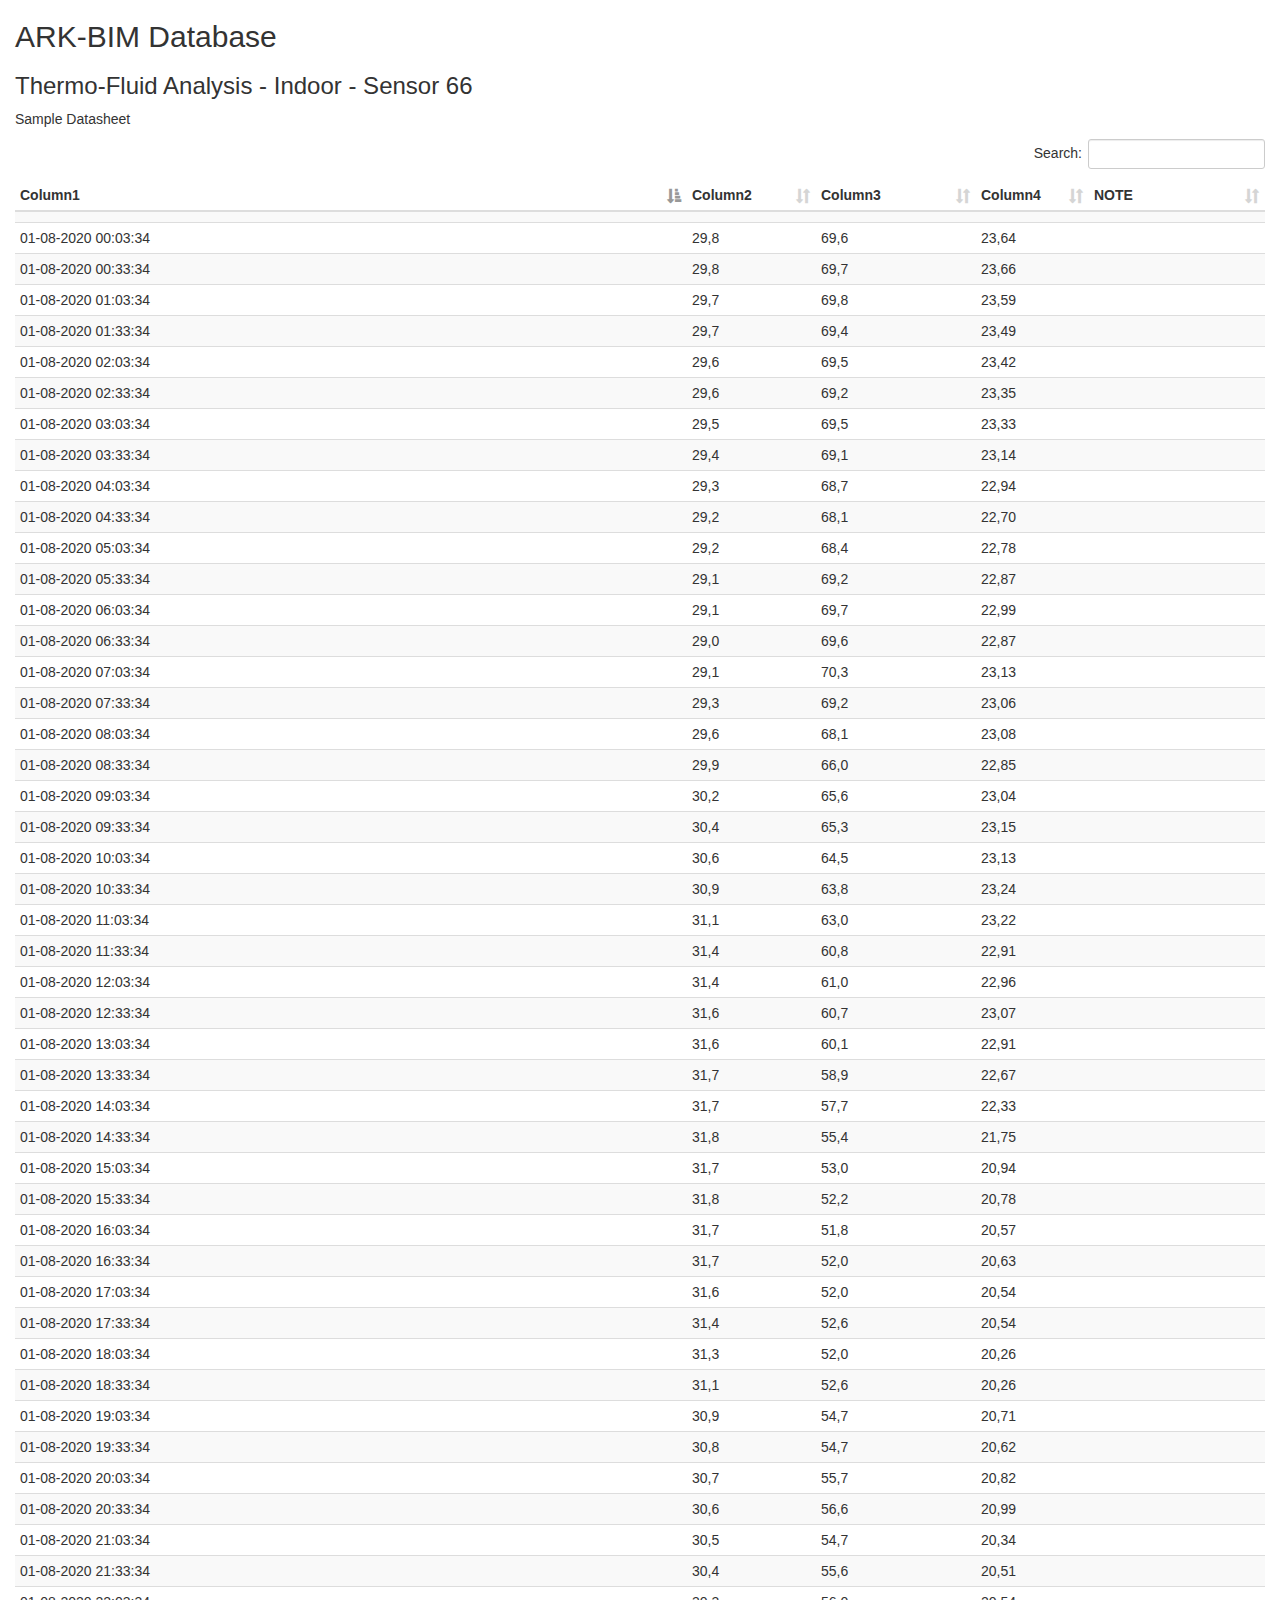
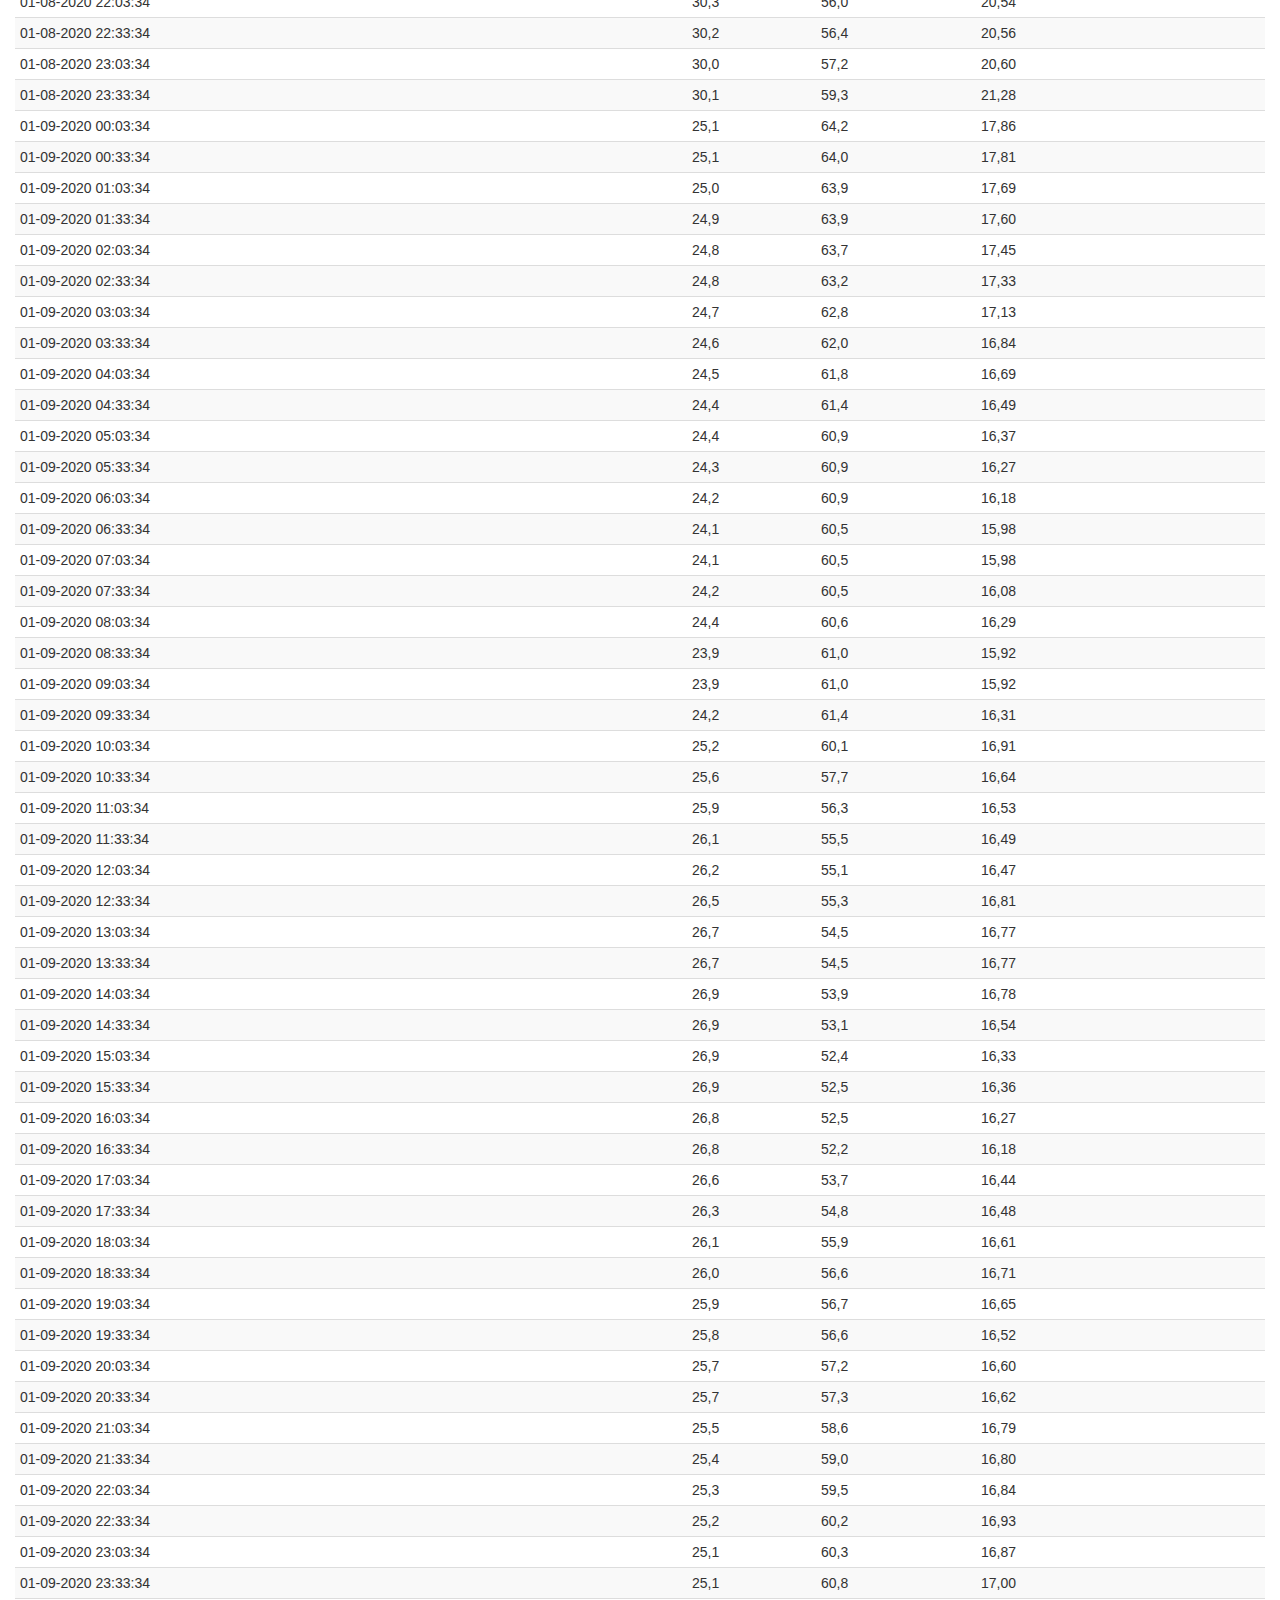
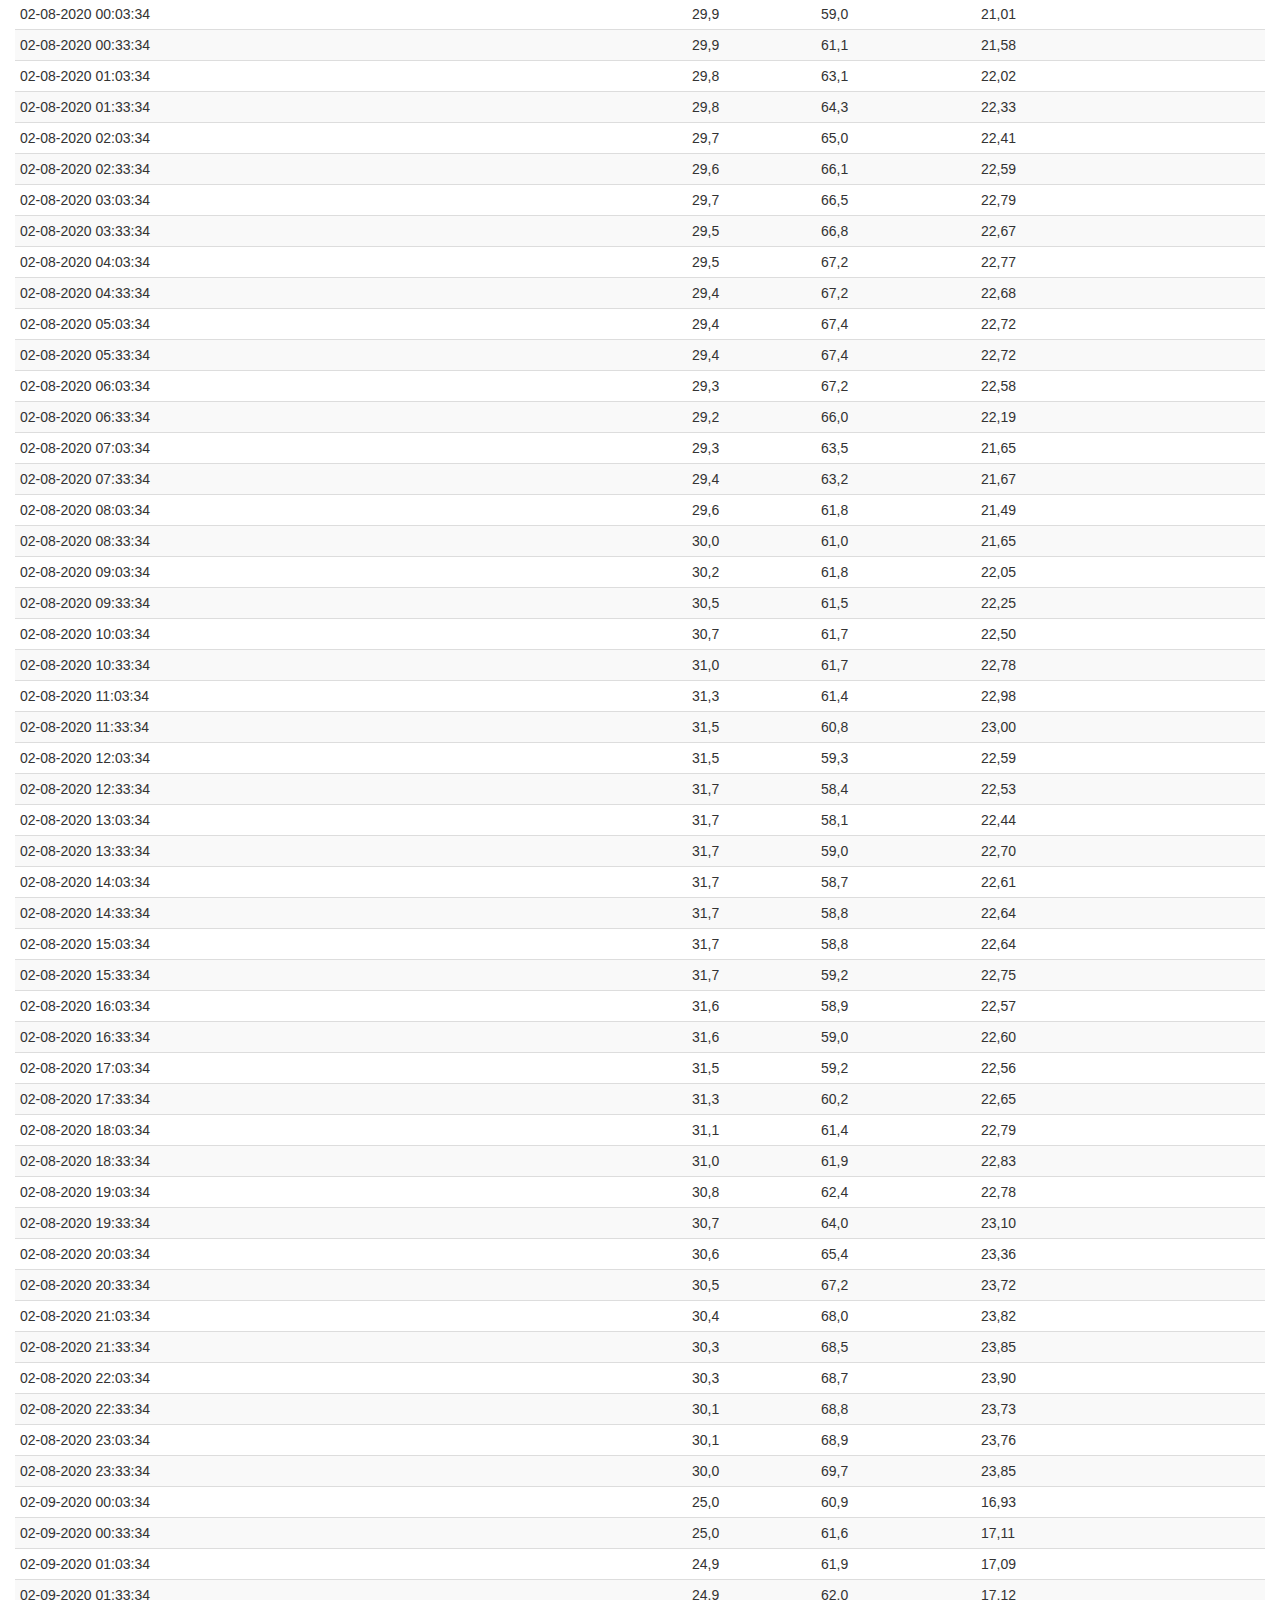
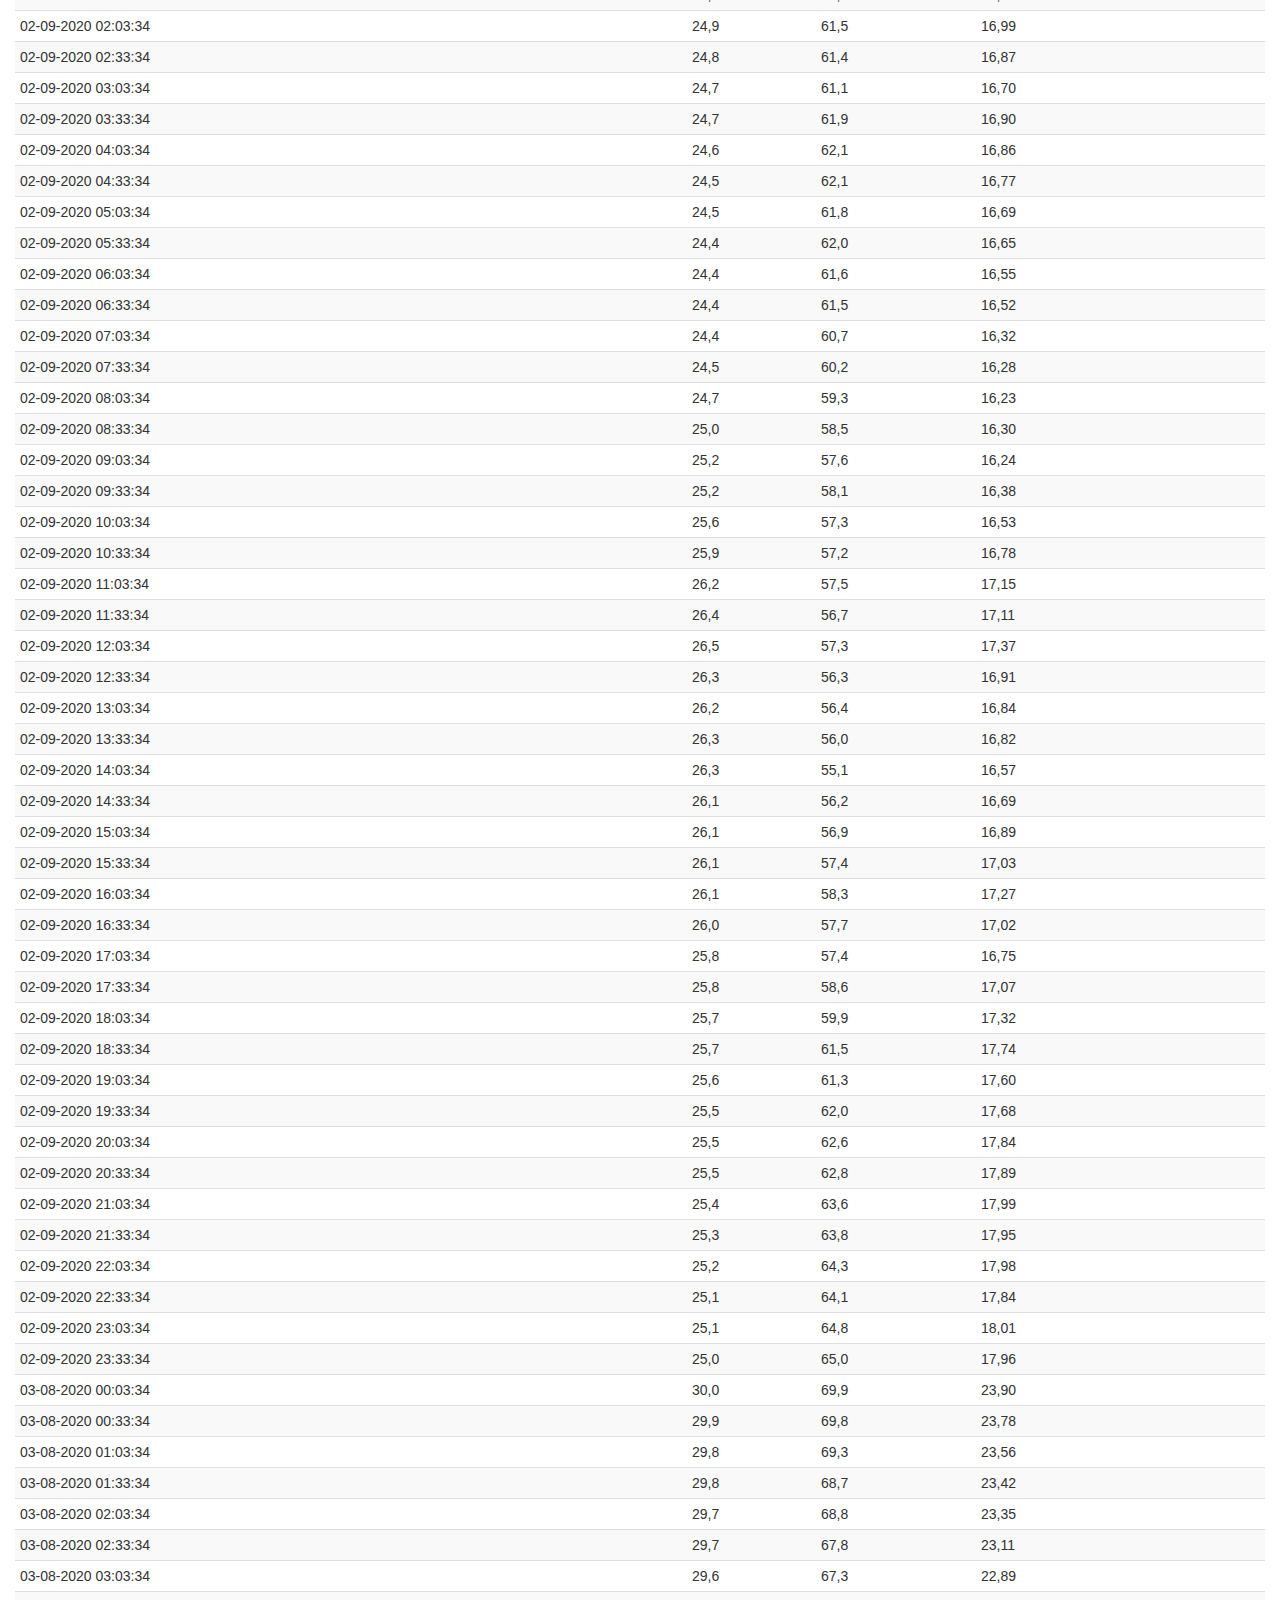
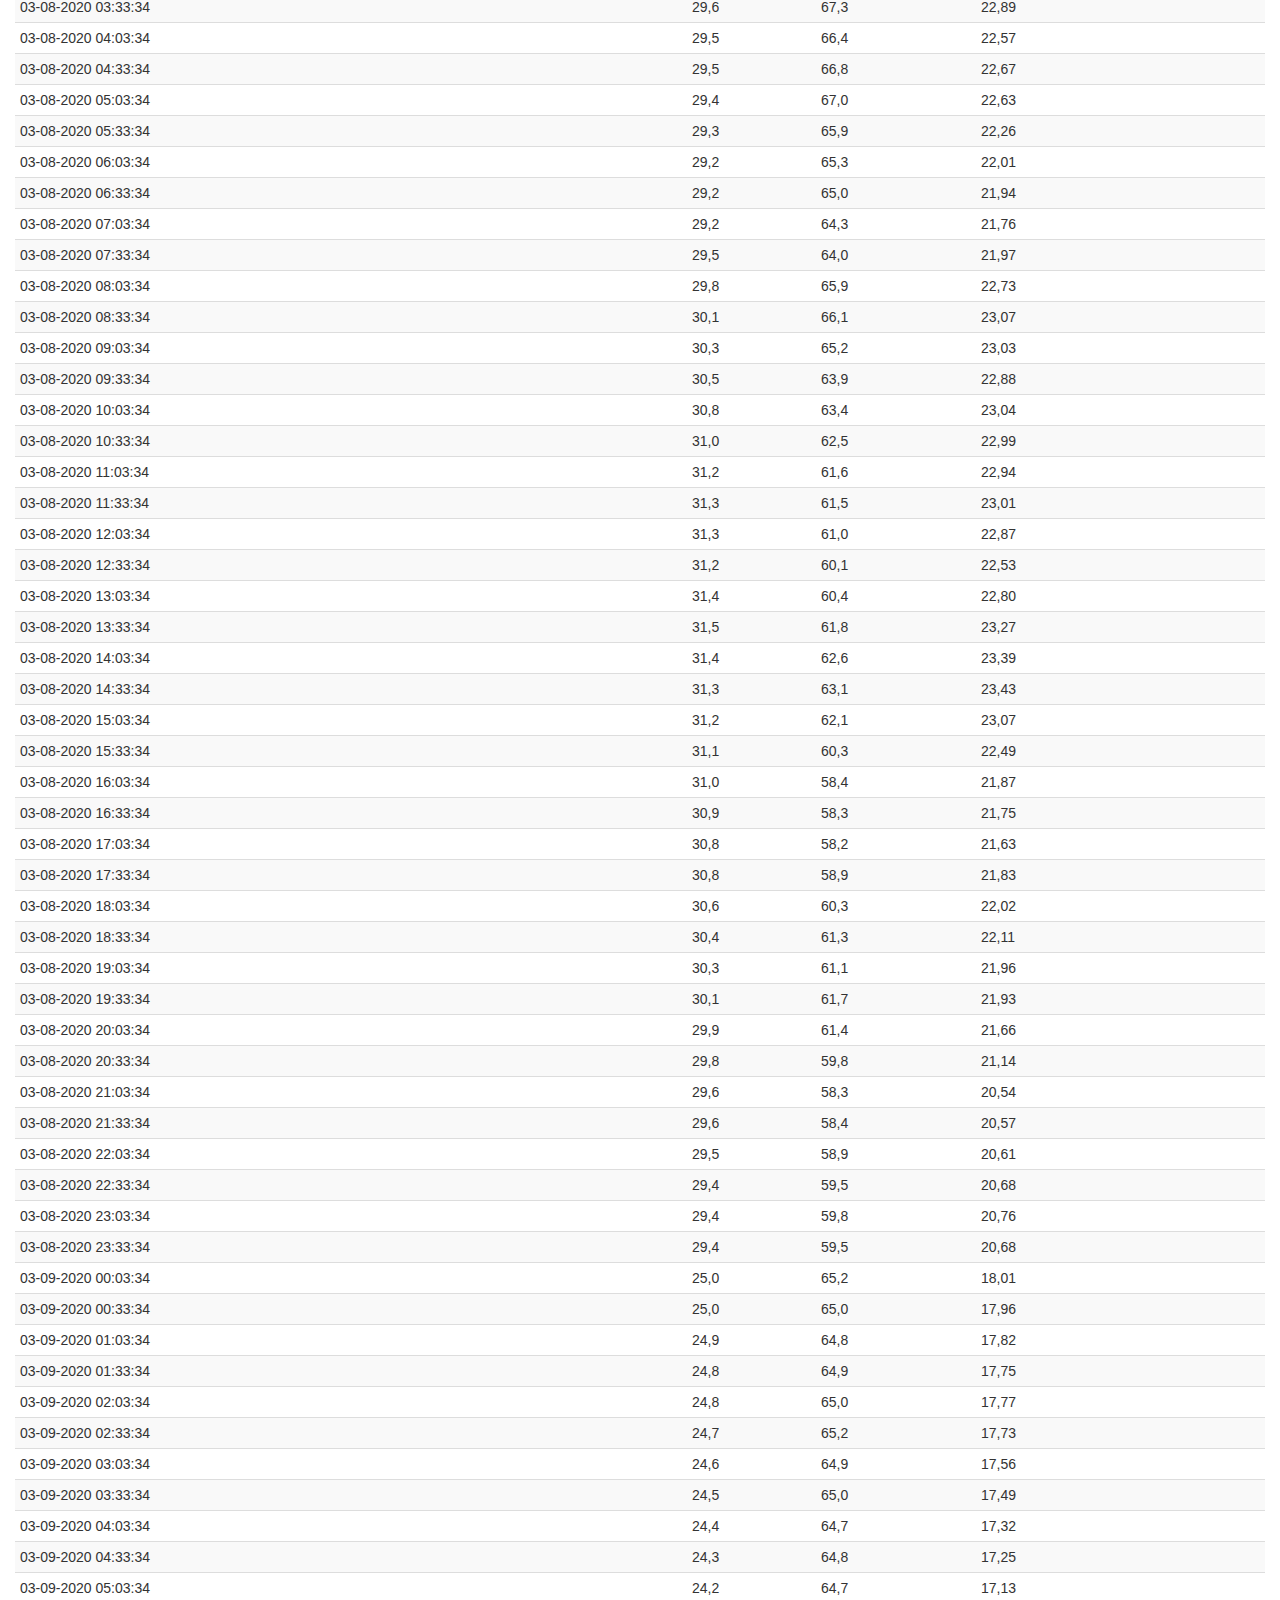
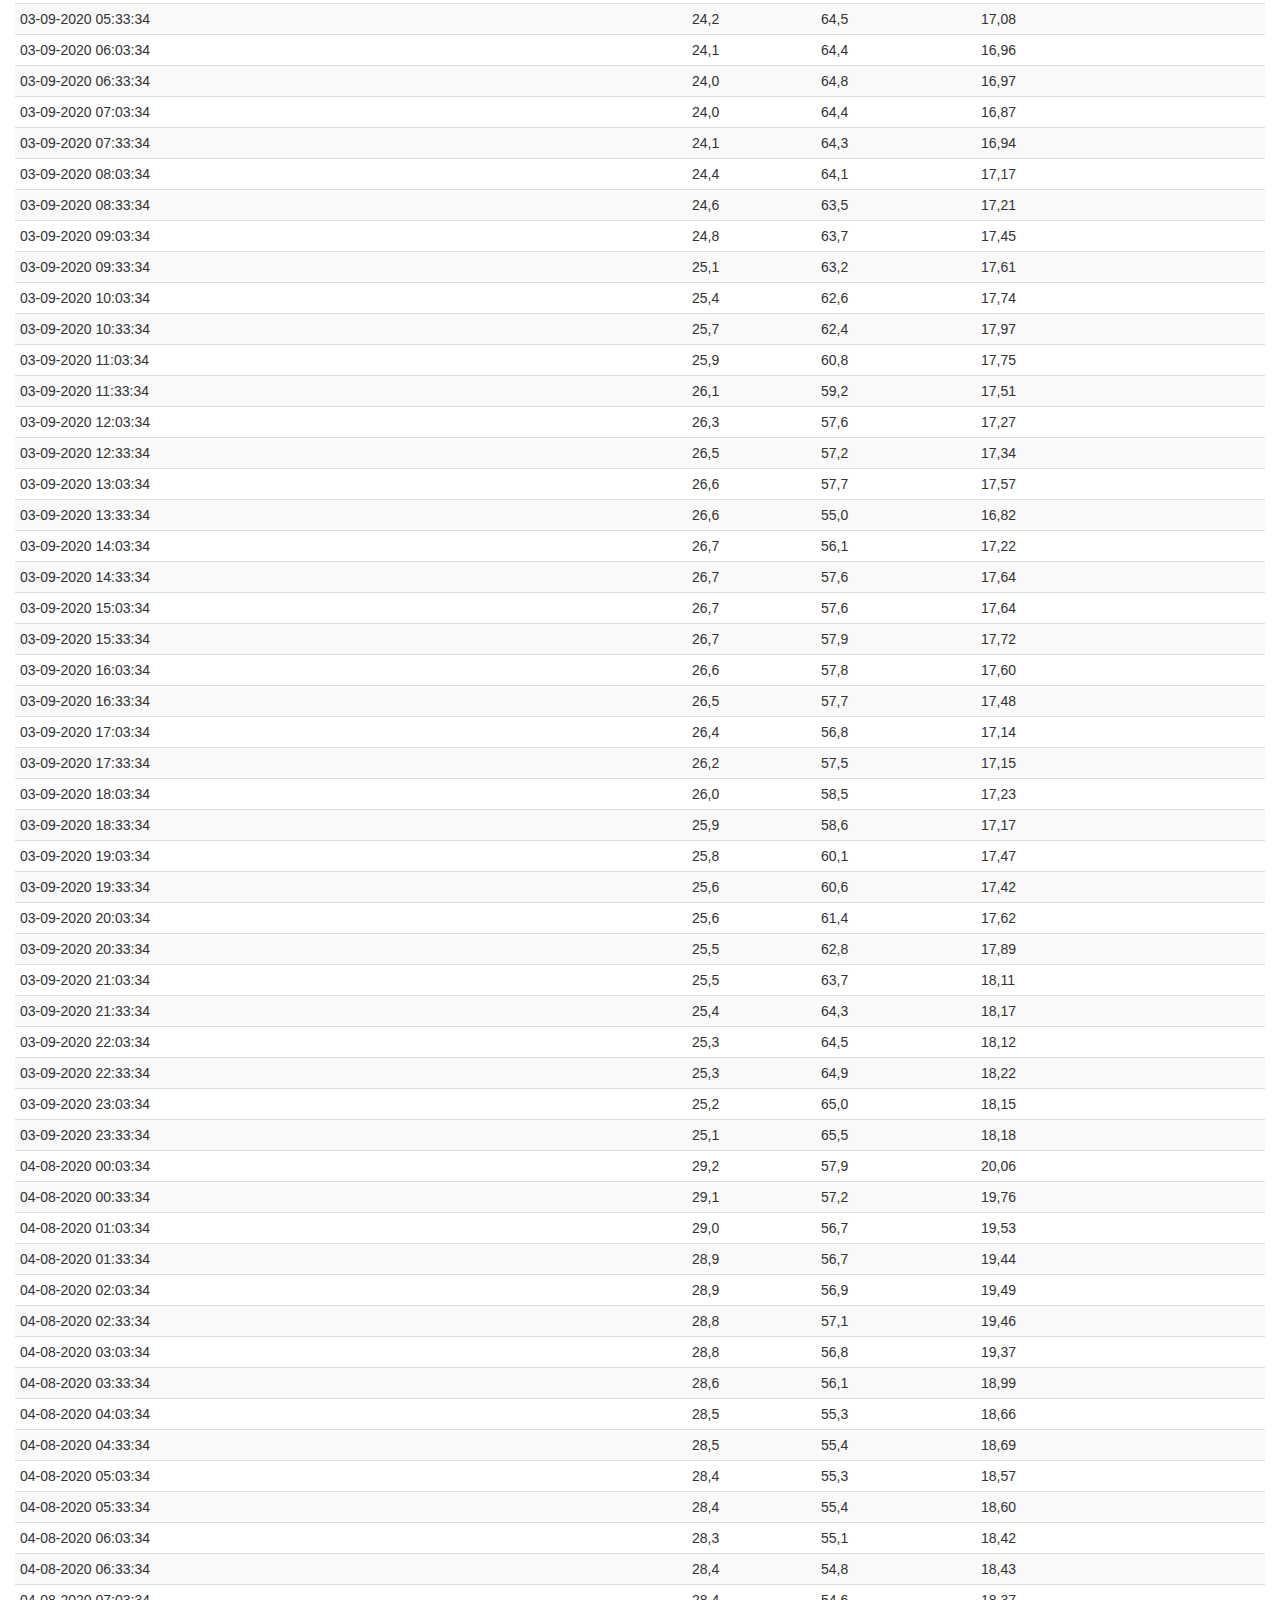
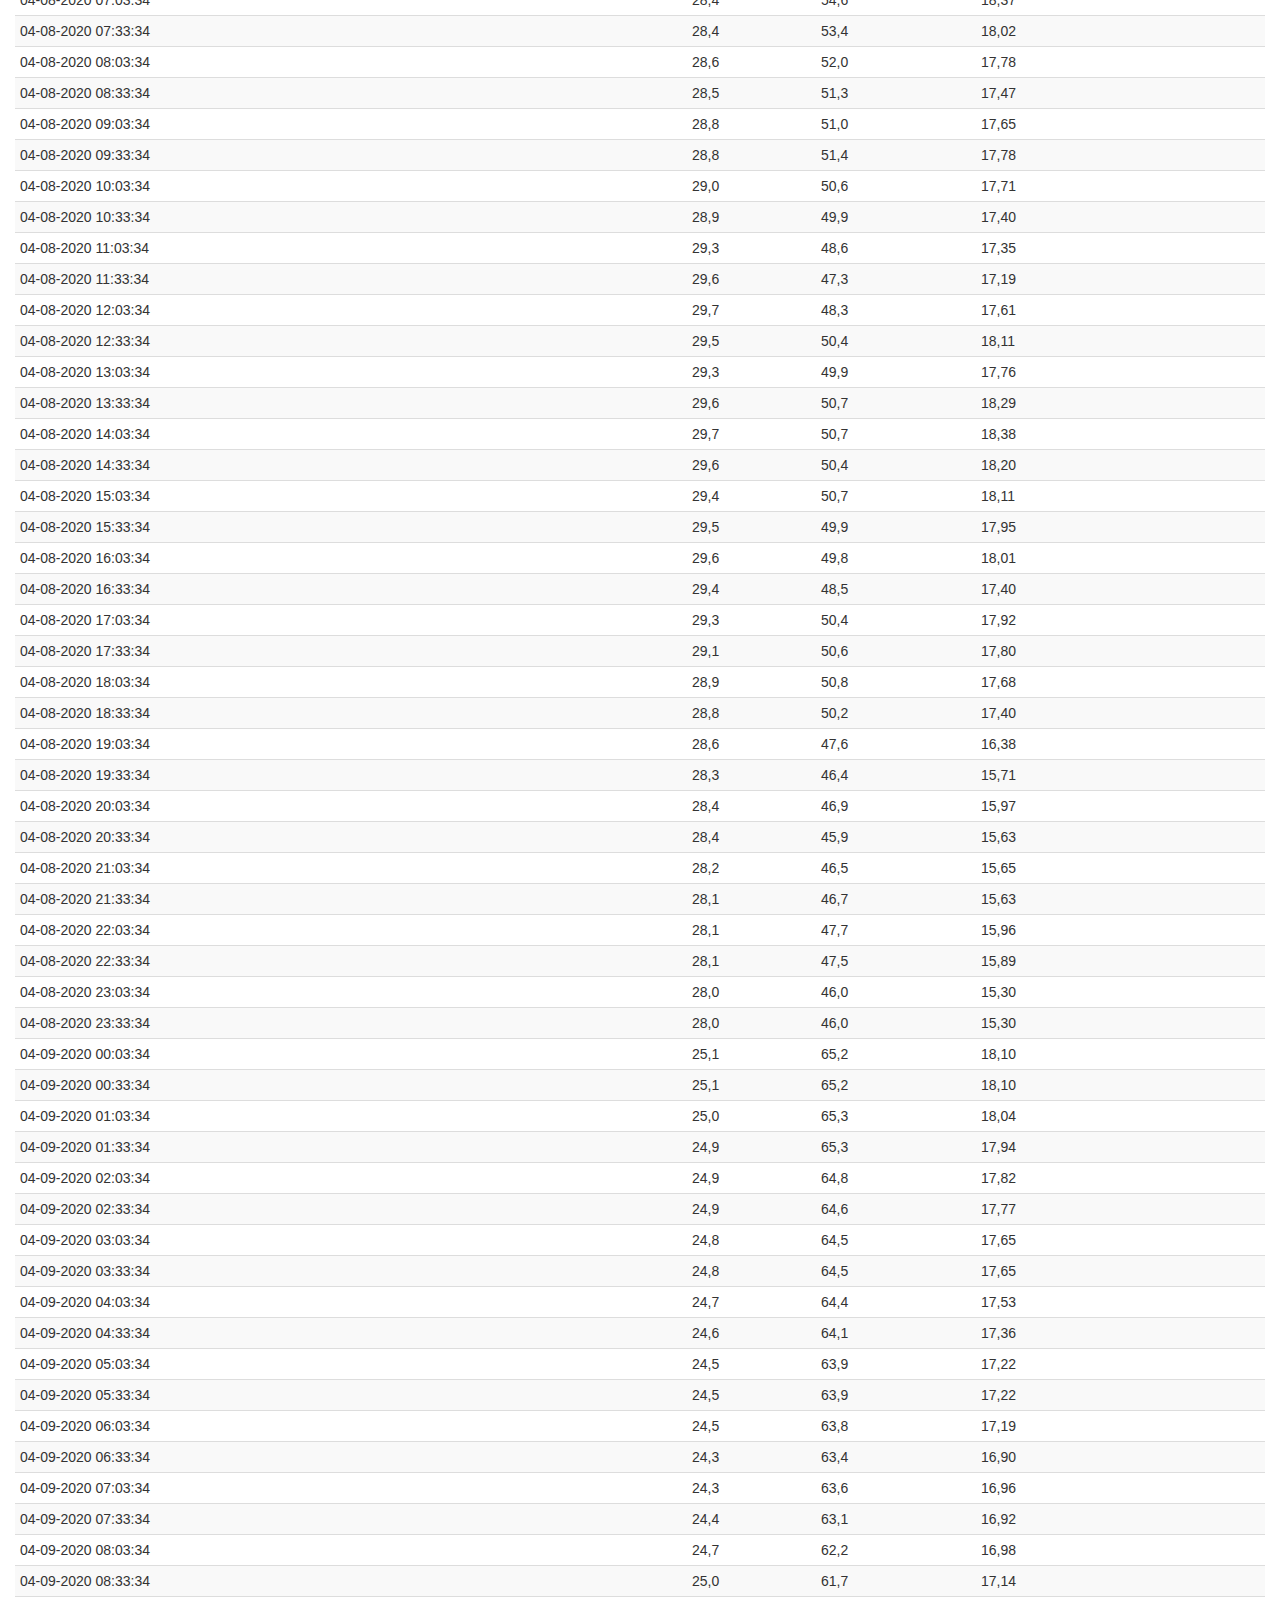
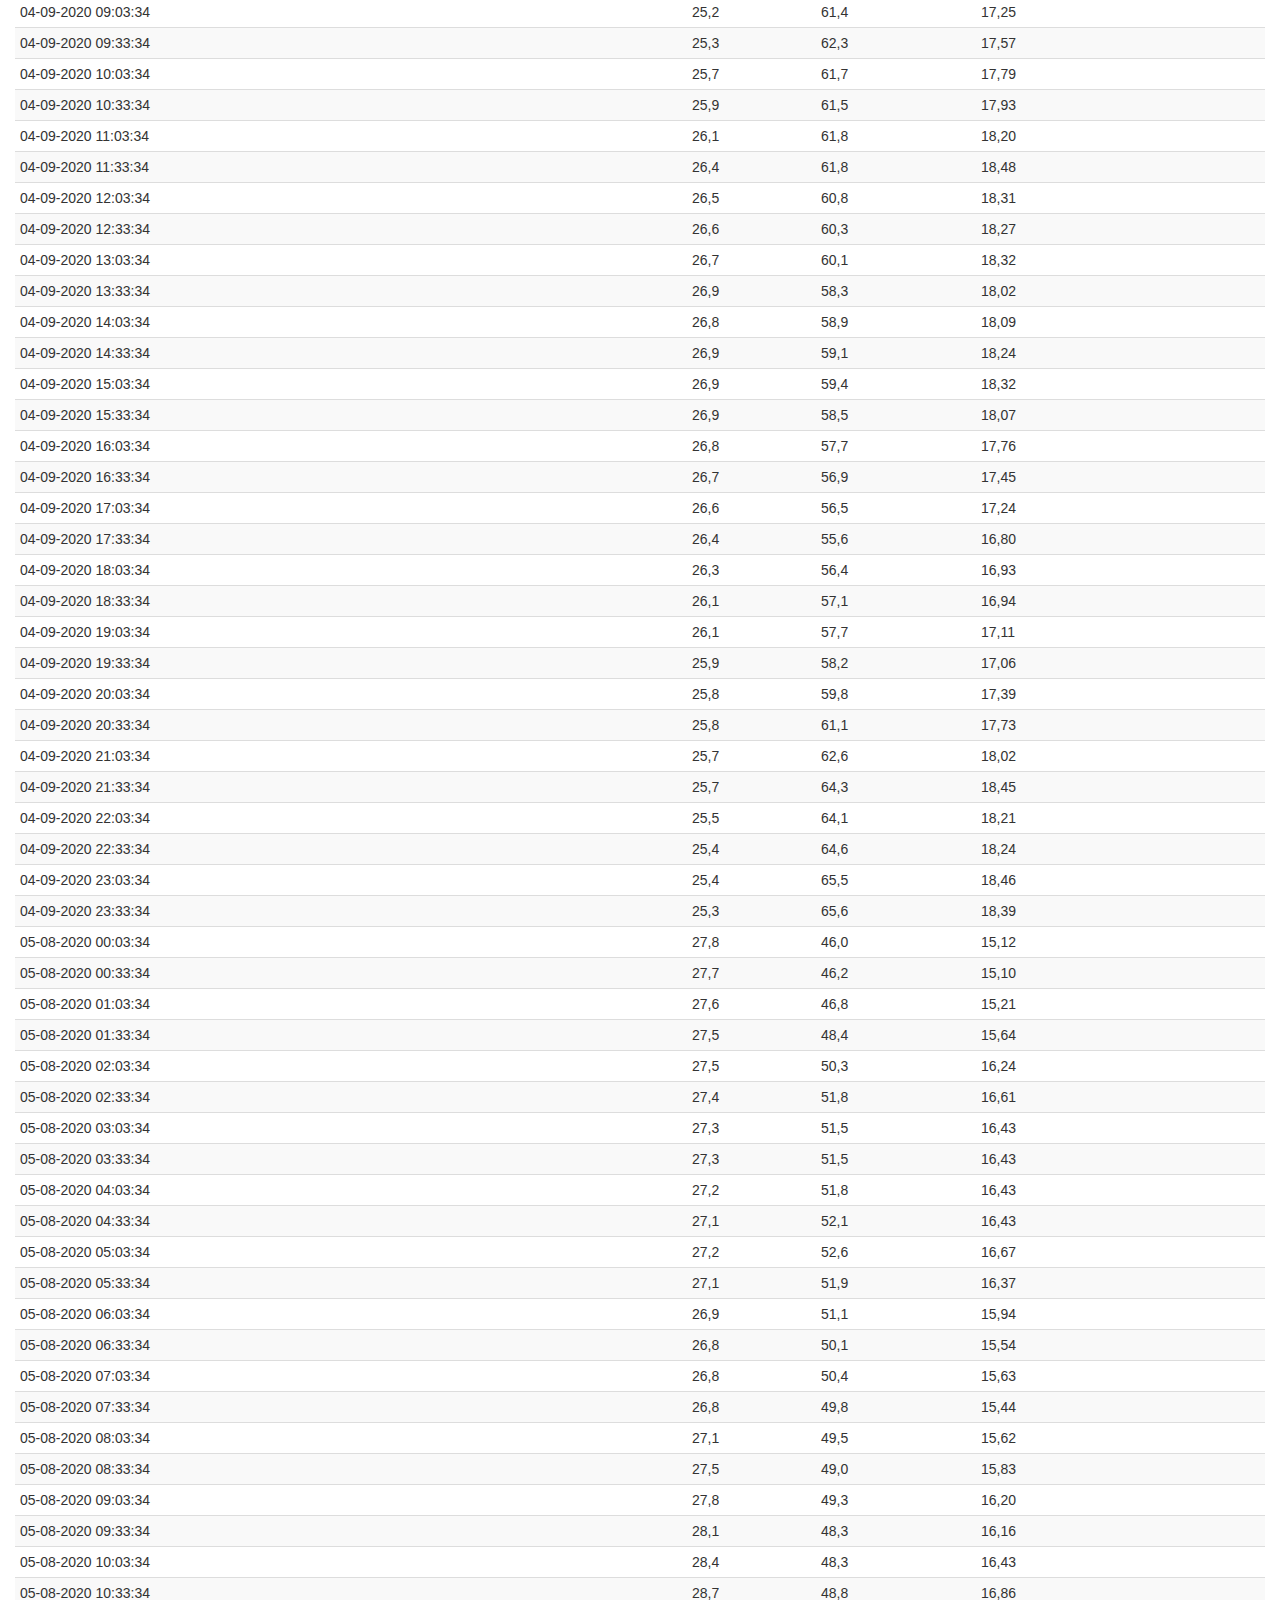
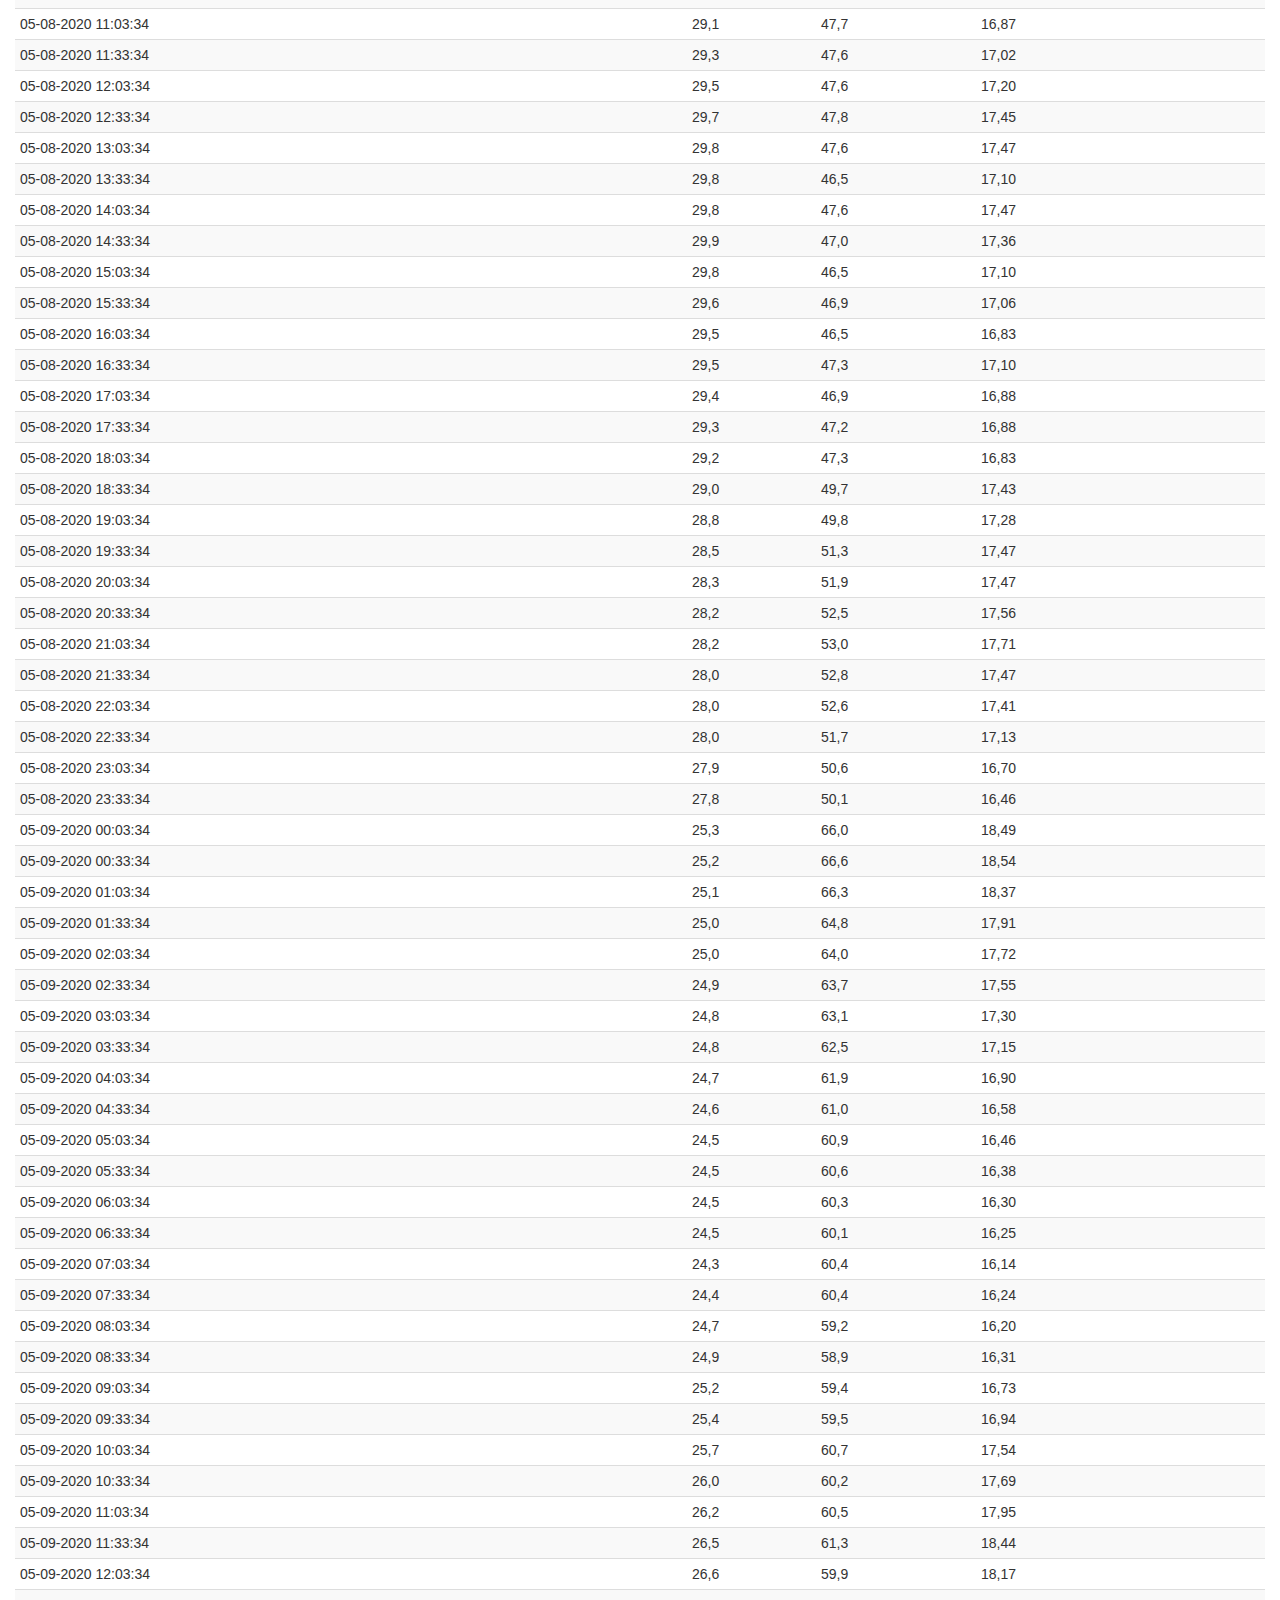
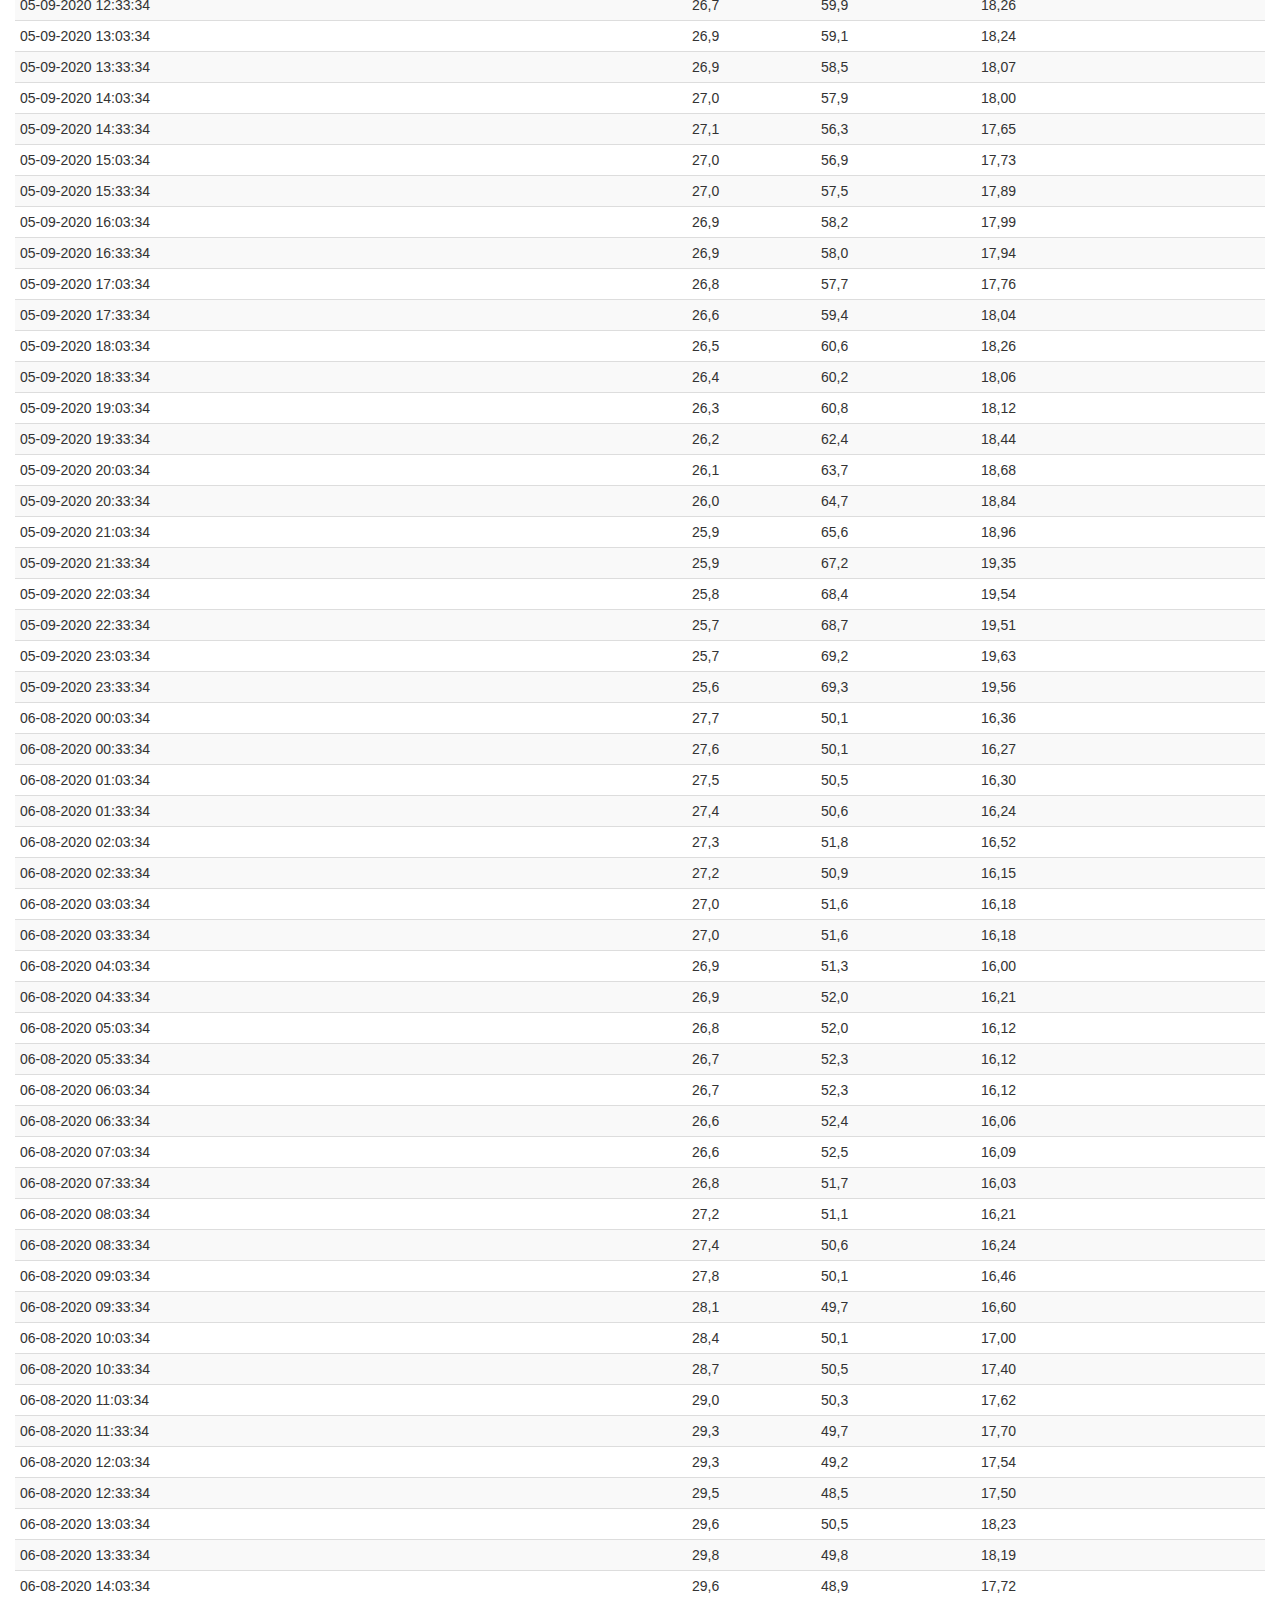
<file: Database_1/index.html>
<!DOCTYPE html>
<html lang="en">
  <head>
    <meta charset="utf-8">
    <meta http-equiv="X-UA-Compatible" content="IE=edge">
    <meta name="viewport" content="width=device-width, initial-scale=1">
    <!-- The above 3 meta tags *must* come first in the head; any other head content must come *after* these tags -->
    <title>Database 1</title>
    <meta name="author" content="Filippo Diara">
    <meta content="Display any CSV file as a searchable, filterable, pretty HTML table" />

    <!-- Bootstrap core CSS -->
    <link href="css/bootstrap.min.css" rel="stylesheet">
    <link href="css/dataTables.bootstrap.css" rel="stylesheet">

    <!-- HTML5 shim and Respond.js for IE8 support of HTML5 elements and media queries -->
    <!--[if lt IE 9]>
      <script type="text/javascript" src="https://oss.maxcdn.com/html5shiv/3.7.2/html5shiv.min.js"></script>
      <script type="text/javascript" src="https://oss.maxcdn.com/respond/1.4.2/respond.min.js"></script>
    <![endif]-->
  </head>

  <body>
    <div class="container-fluid">

      <h2>ARK-BIM Database</h2>
	  <h3>Thermo-Fluid Analysis - Indoor - Sensor 66</h3>

      <p>Sample Datasheet</p>

      <div id='table-container'></div>

    </div><!-- /.container -->

    <footer class='footer'>
      <div class='container-fluid'>
        <hr />
        <p class='pull-right'> ARK-BIM Database </p>
      </div>
    </footer>

    <!-- Bootstrap core JavaScript
    ================================================== -->
    <!-- Placed at the end of the document so the pages load faster -->
    <script type="text/javascript" src="js/jquery.min.js"></script>
    <script type="text/javascript" src="js/bootstrap.min.js"></script>
    <script type="text/javascript" src="js/jquery.csv.min.js"></script>
    <script type="text/javascript" src="js/jquery.dataTables.min.js"></script>
    <script type="text/javascript" src="js/dataTables.bootstrap.js"></script>
    <script type="text/javascript" src="js/csv_to_html_table.js"></script>


    <script type="text/javascript">
      function format_link(link){
        if (link)
          return "<a href='" + link + "' target='_blank'>" + link + "</a>";
        else
          return "";
      }

      CsvToHtmlTable.init({
        csv_path: 'data/TF2.csv',
        element: 'table-container', 
        allow_download: true,
        csv_options: {separator: ',', delimiter: '"'},
        datatables_options: {"paging": false},
        custom_formatting: [[4, format_link]]
      });
    </script>
  </body>
</html>
</file>
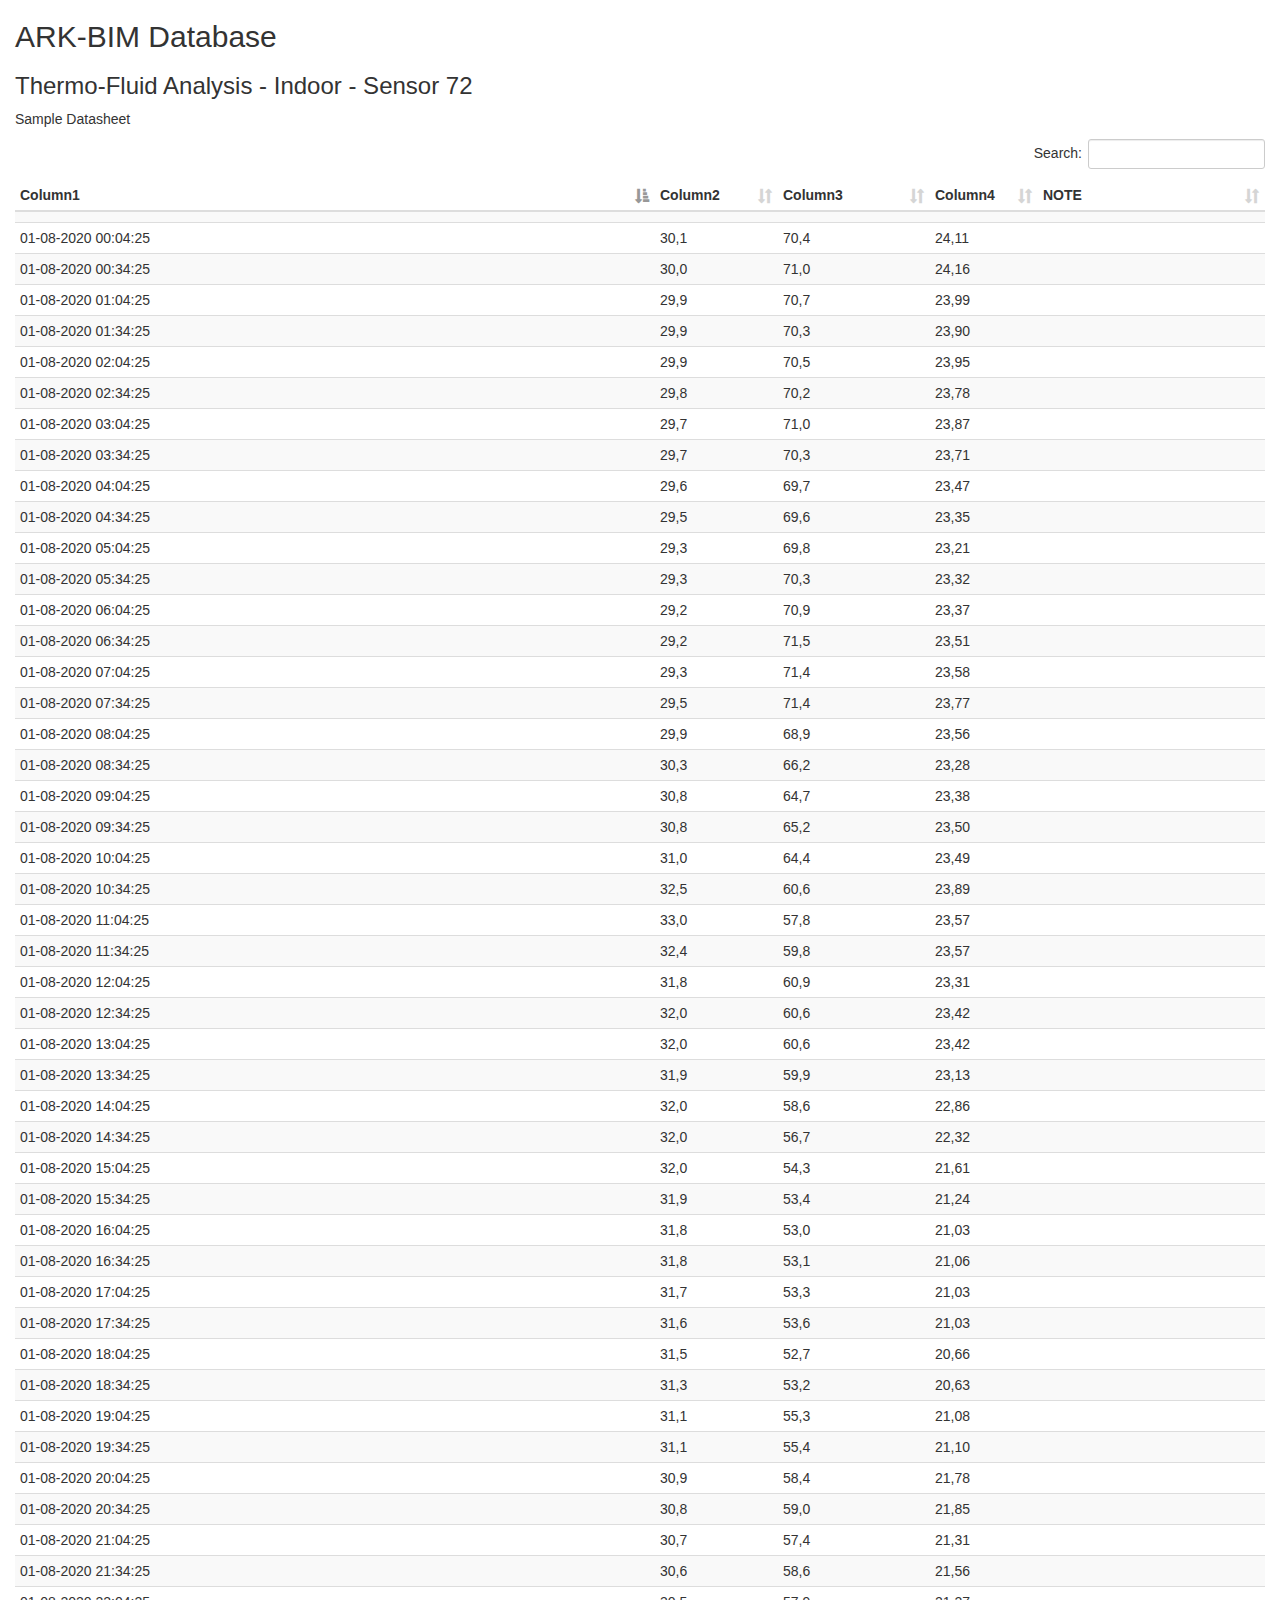
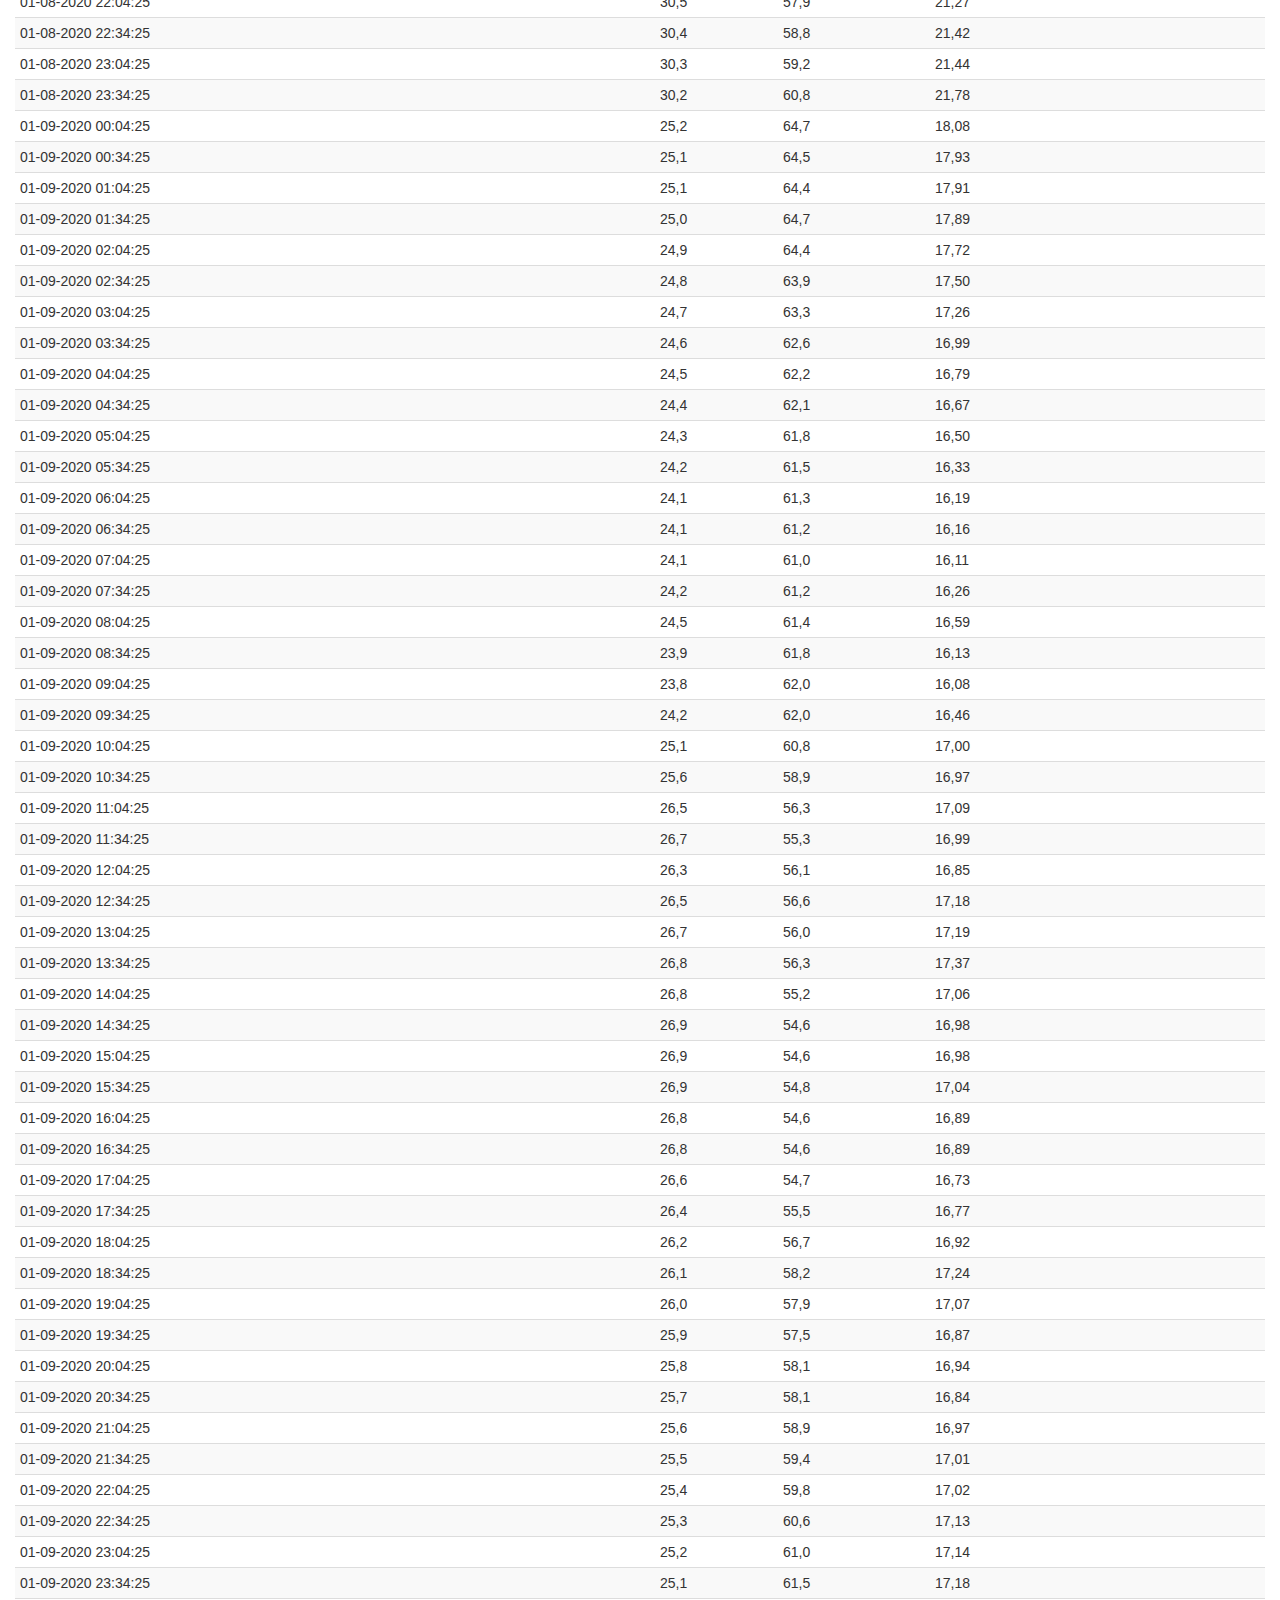
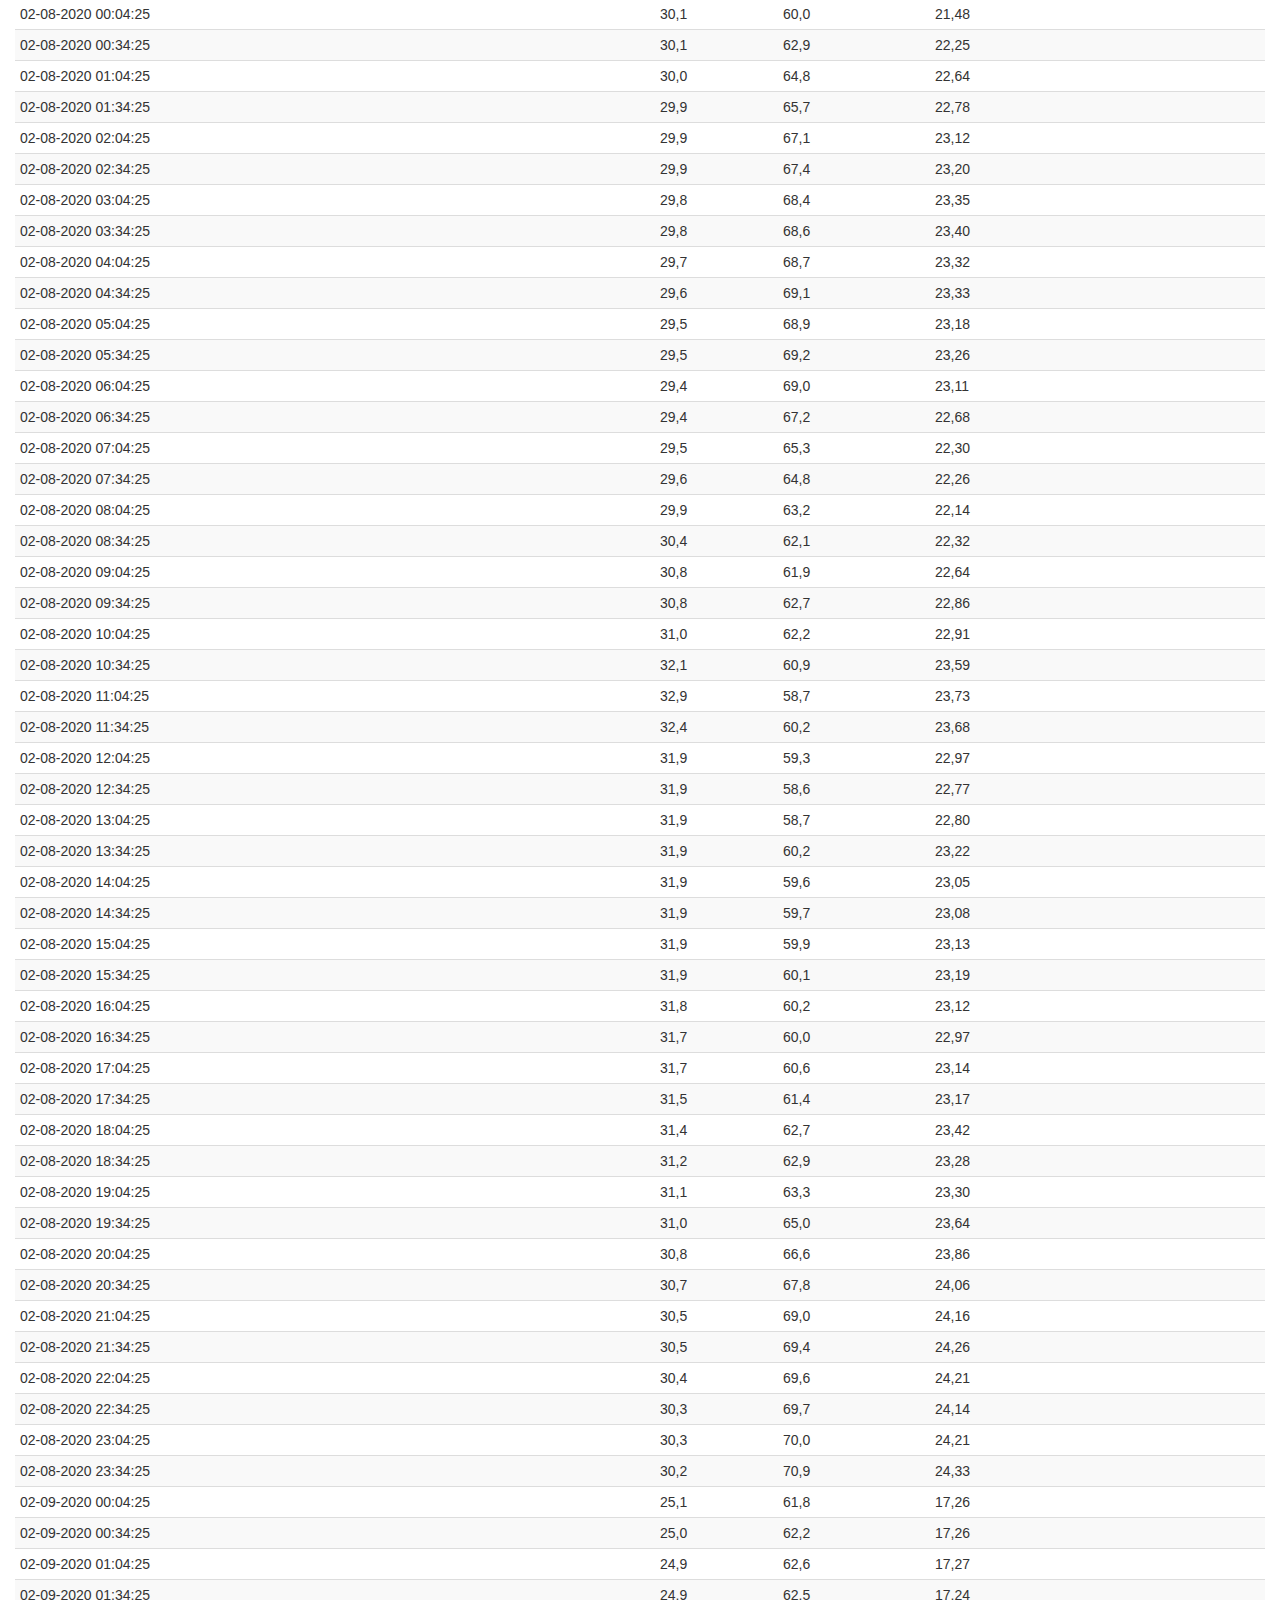
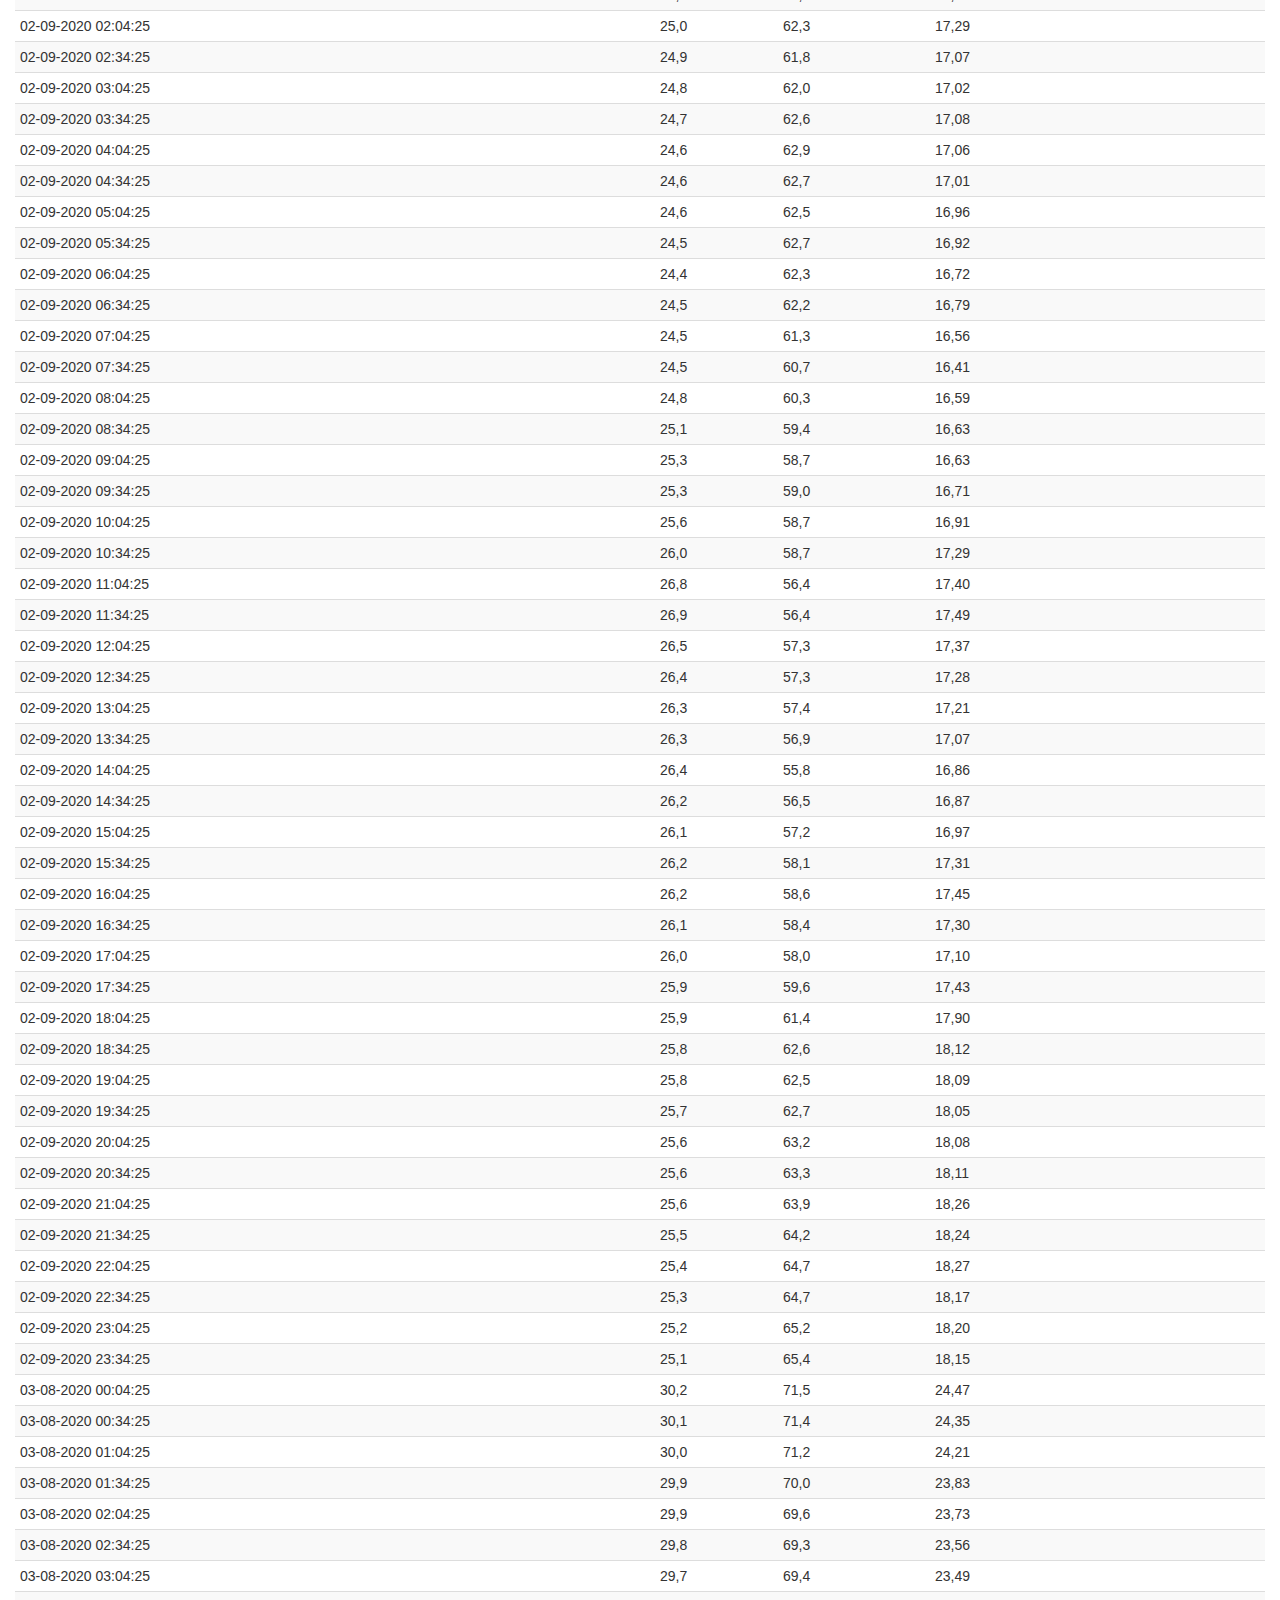
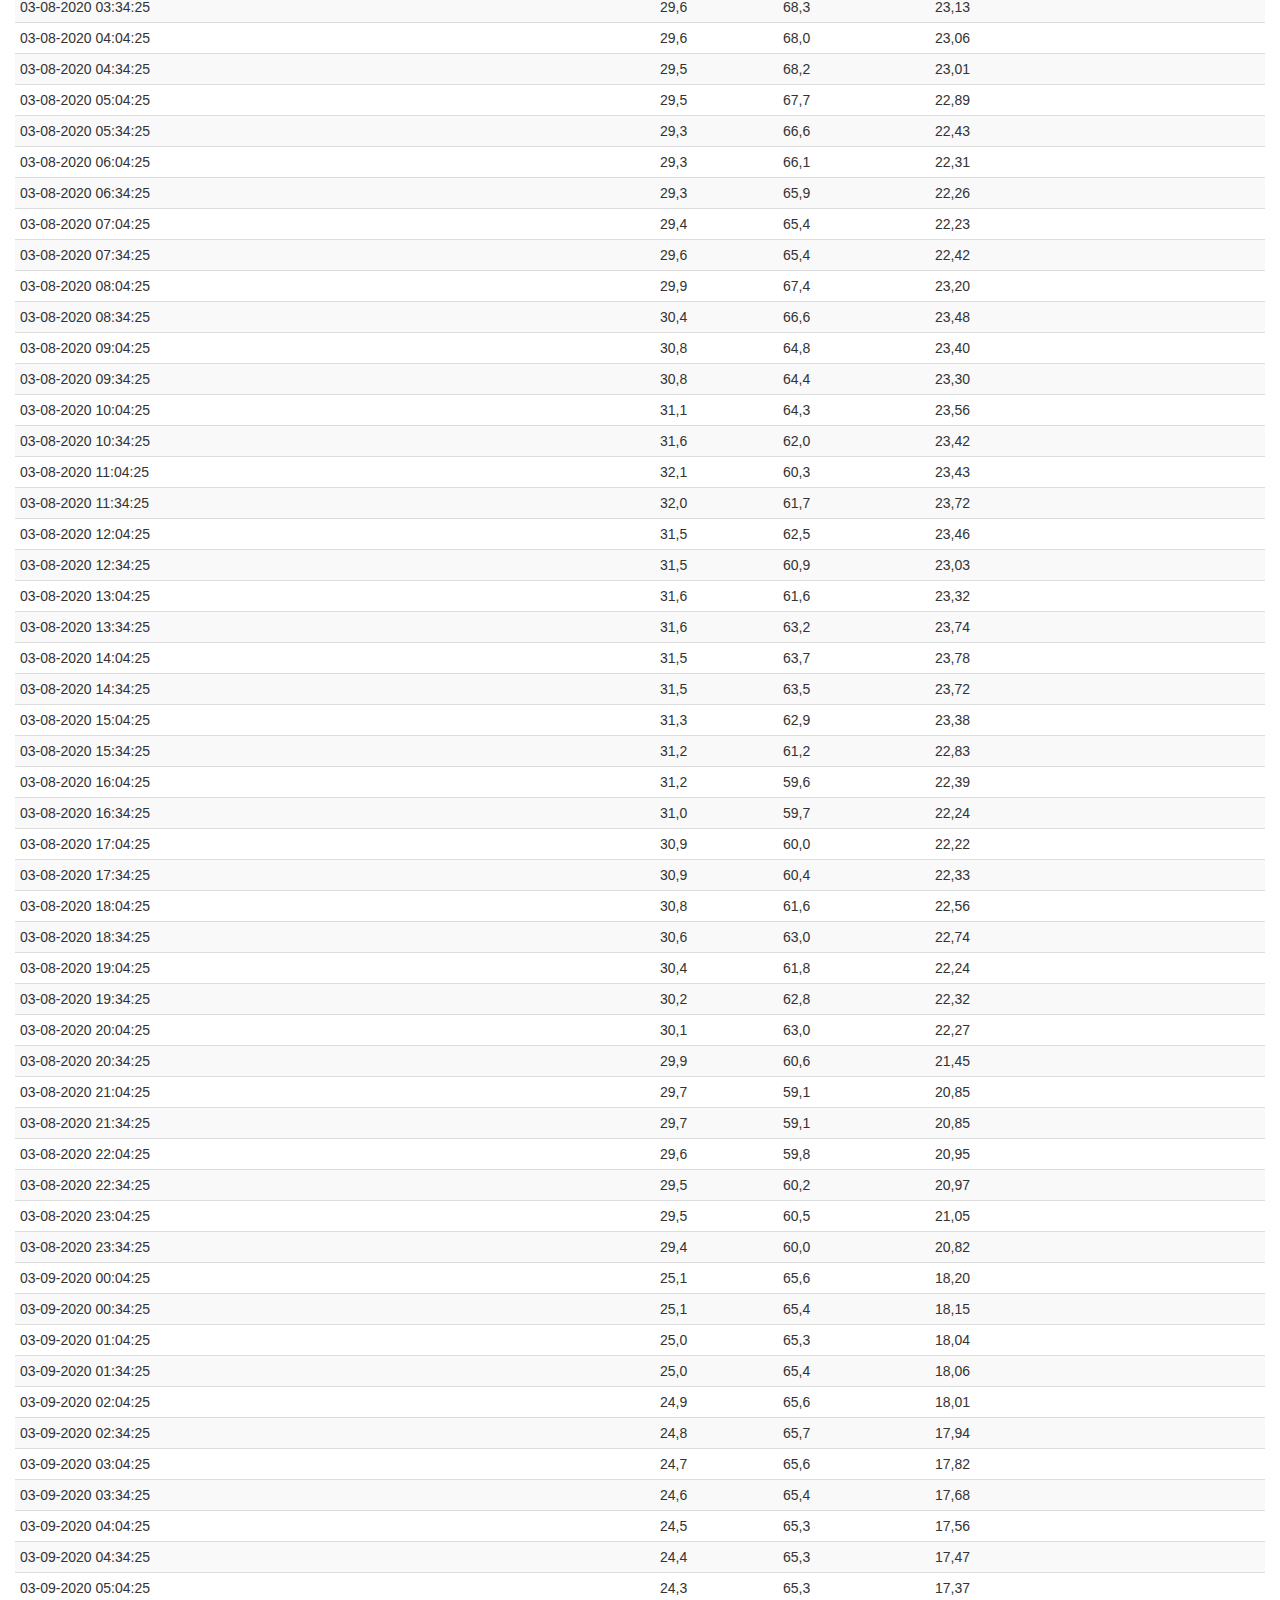
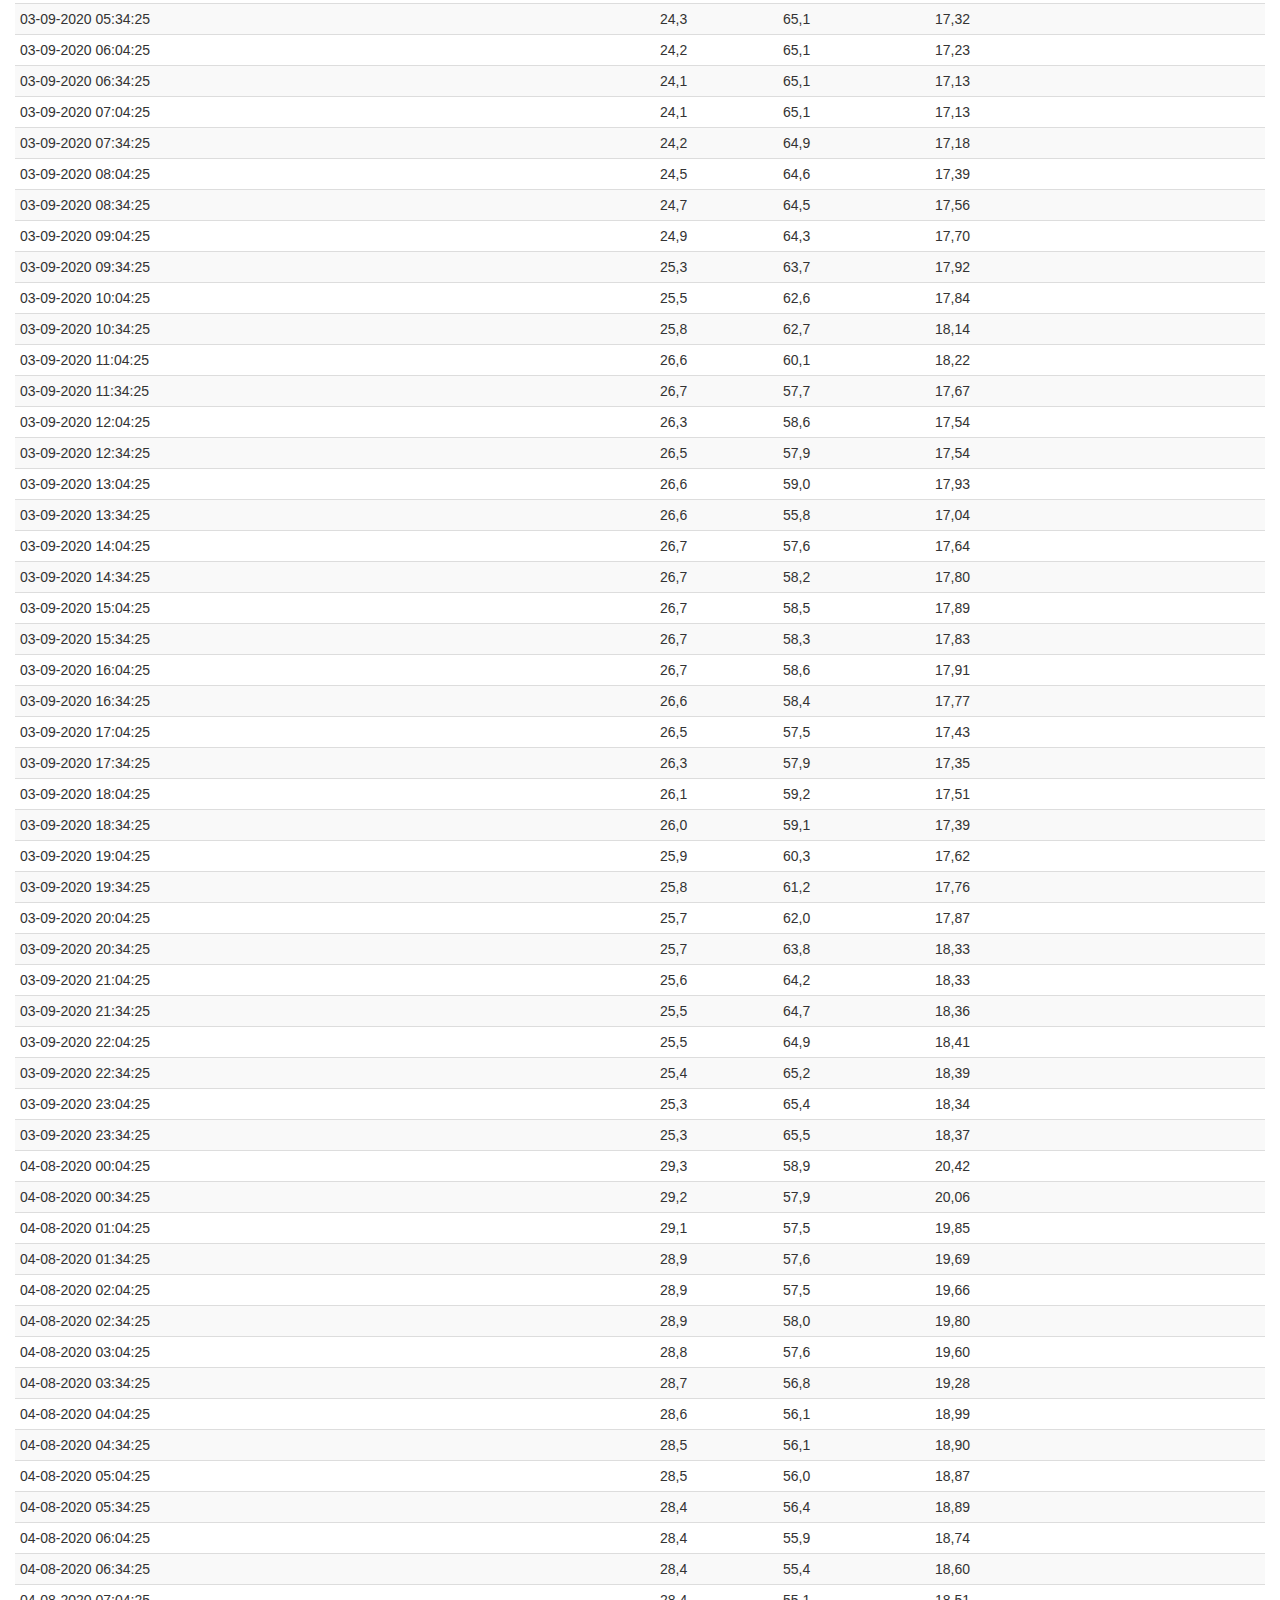
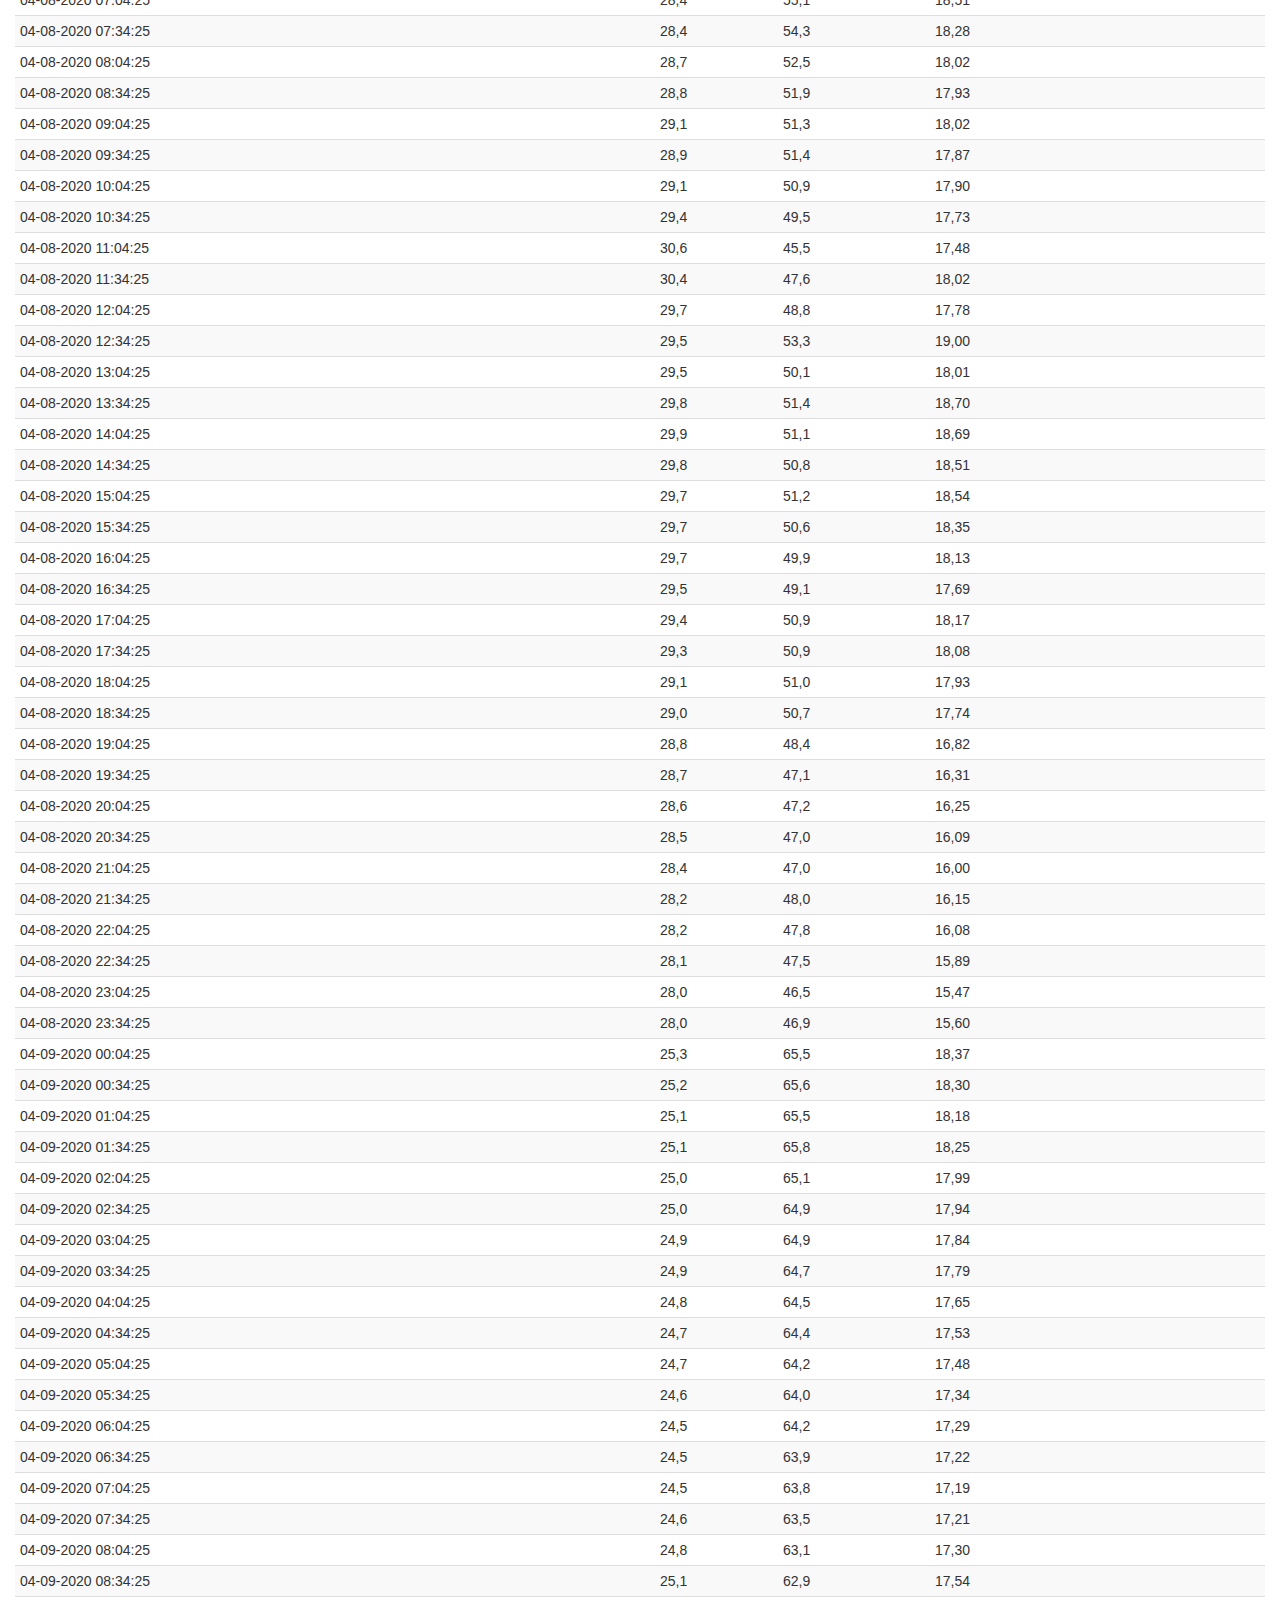
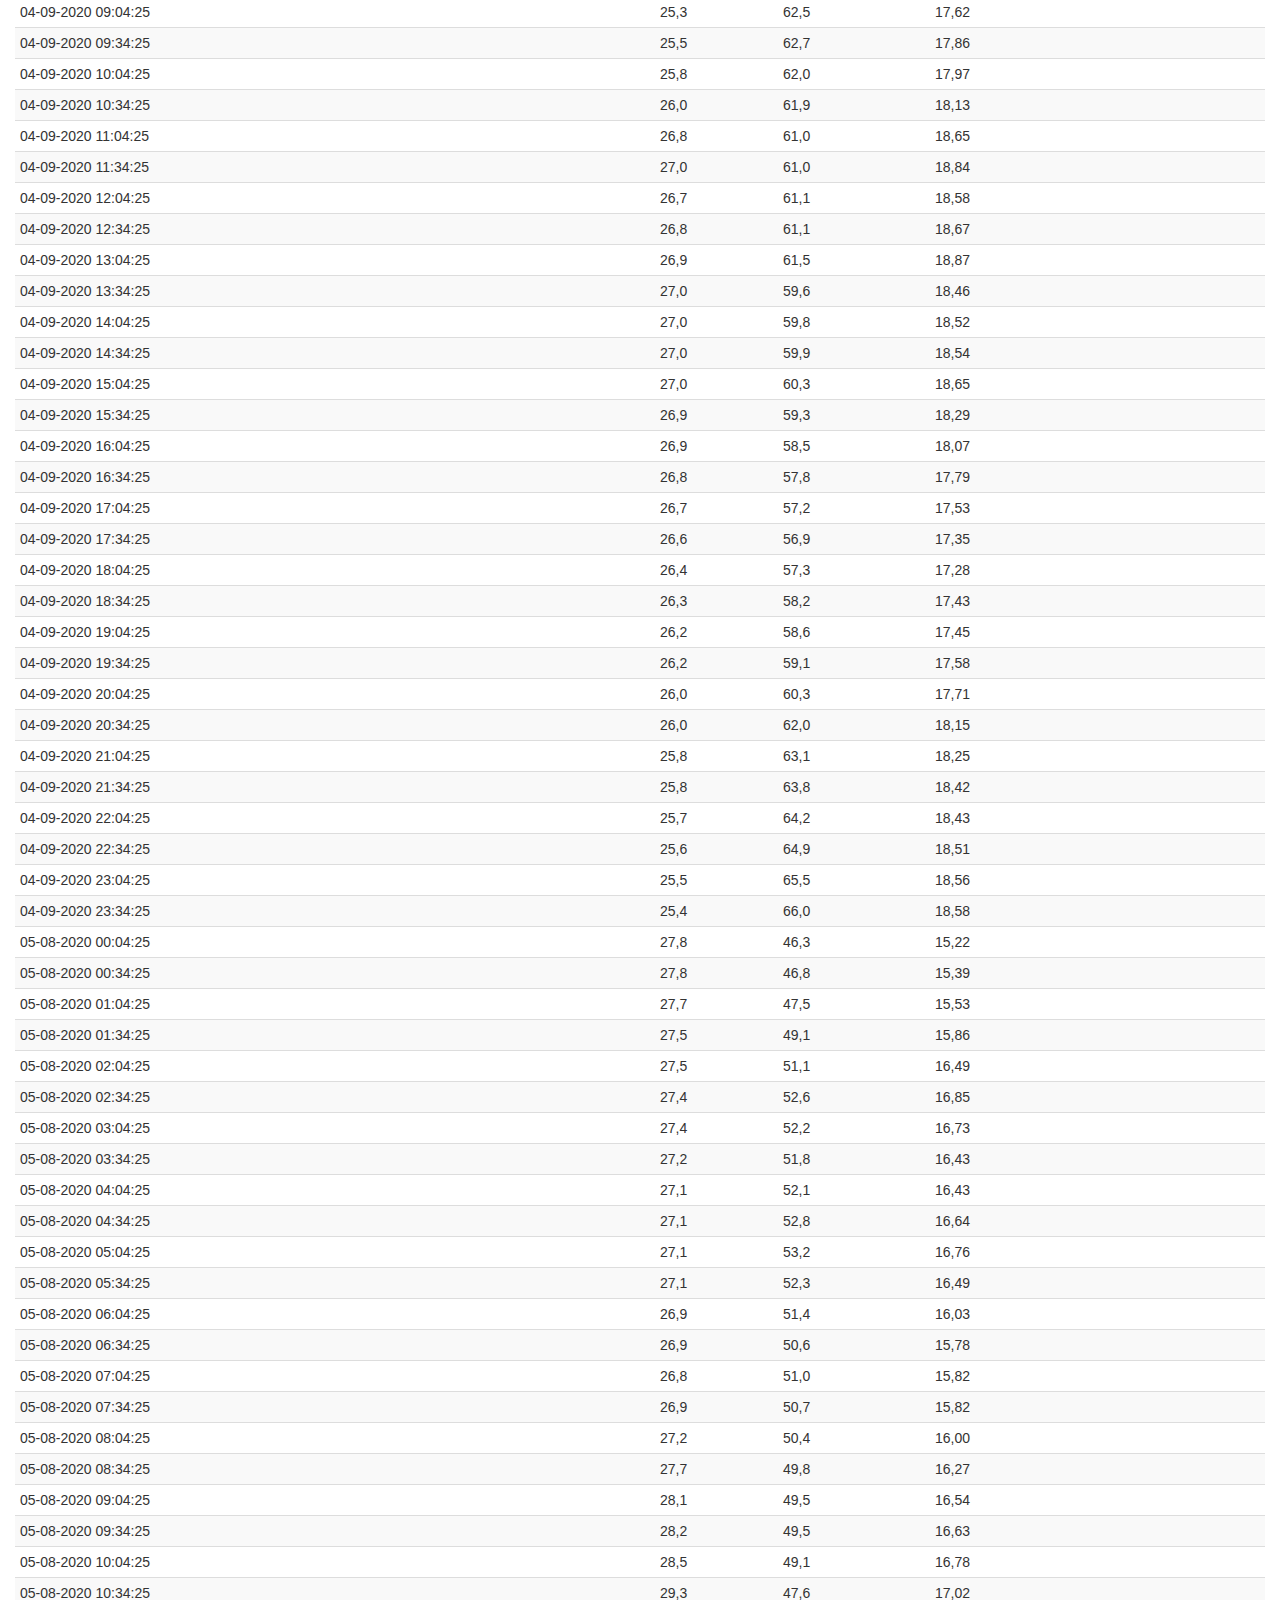
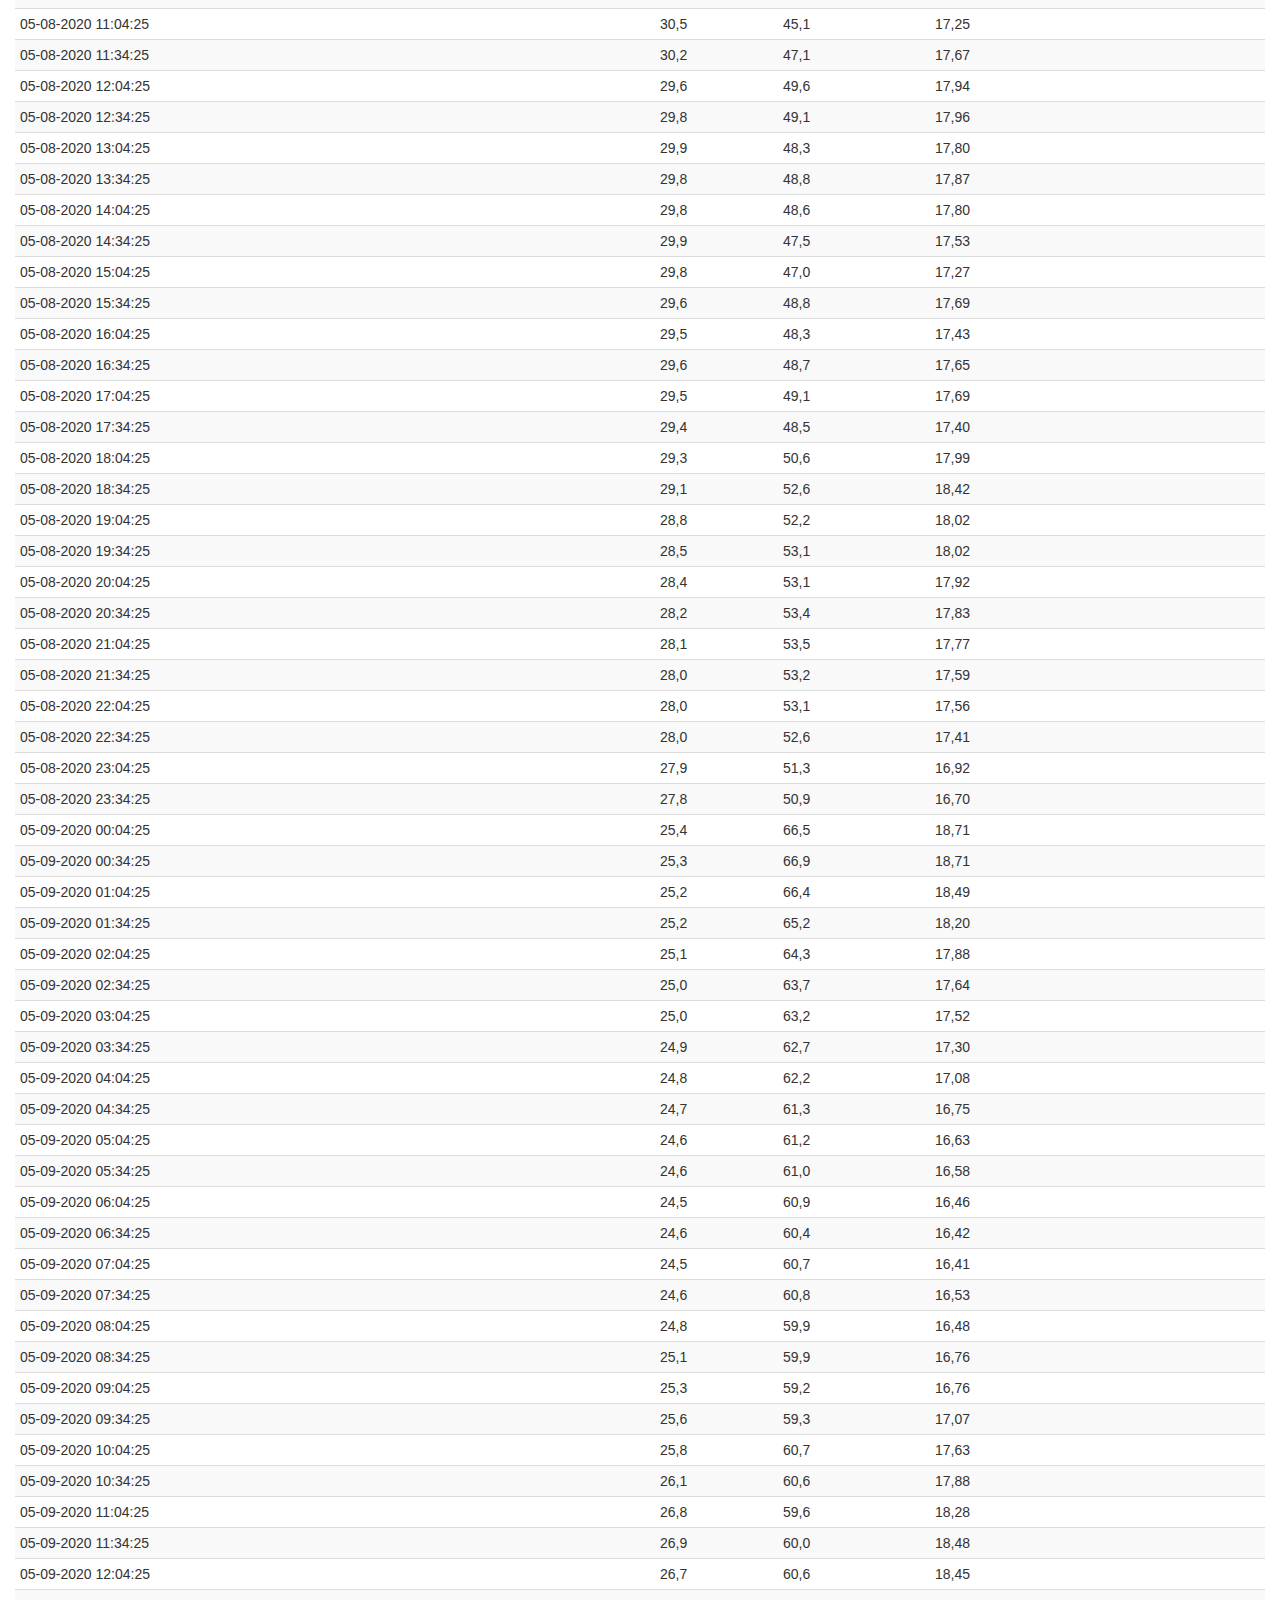
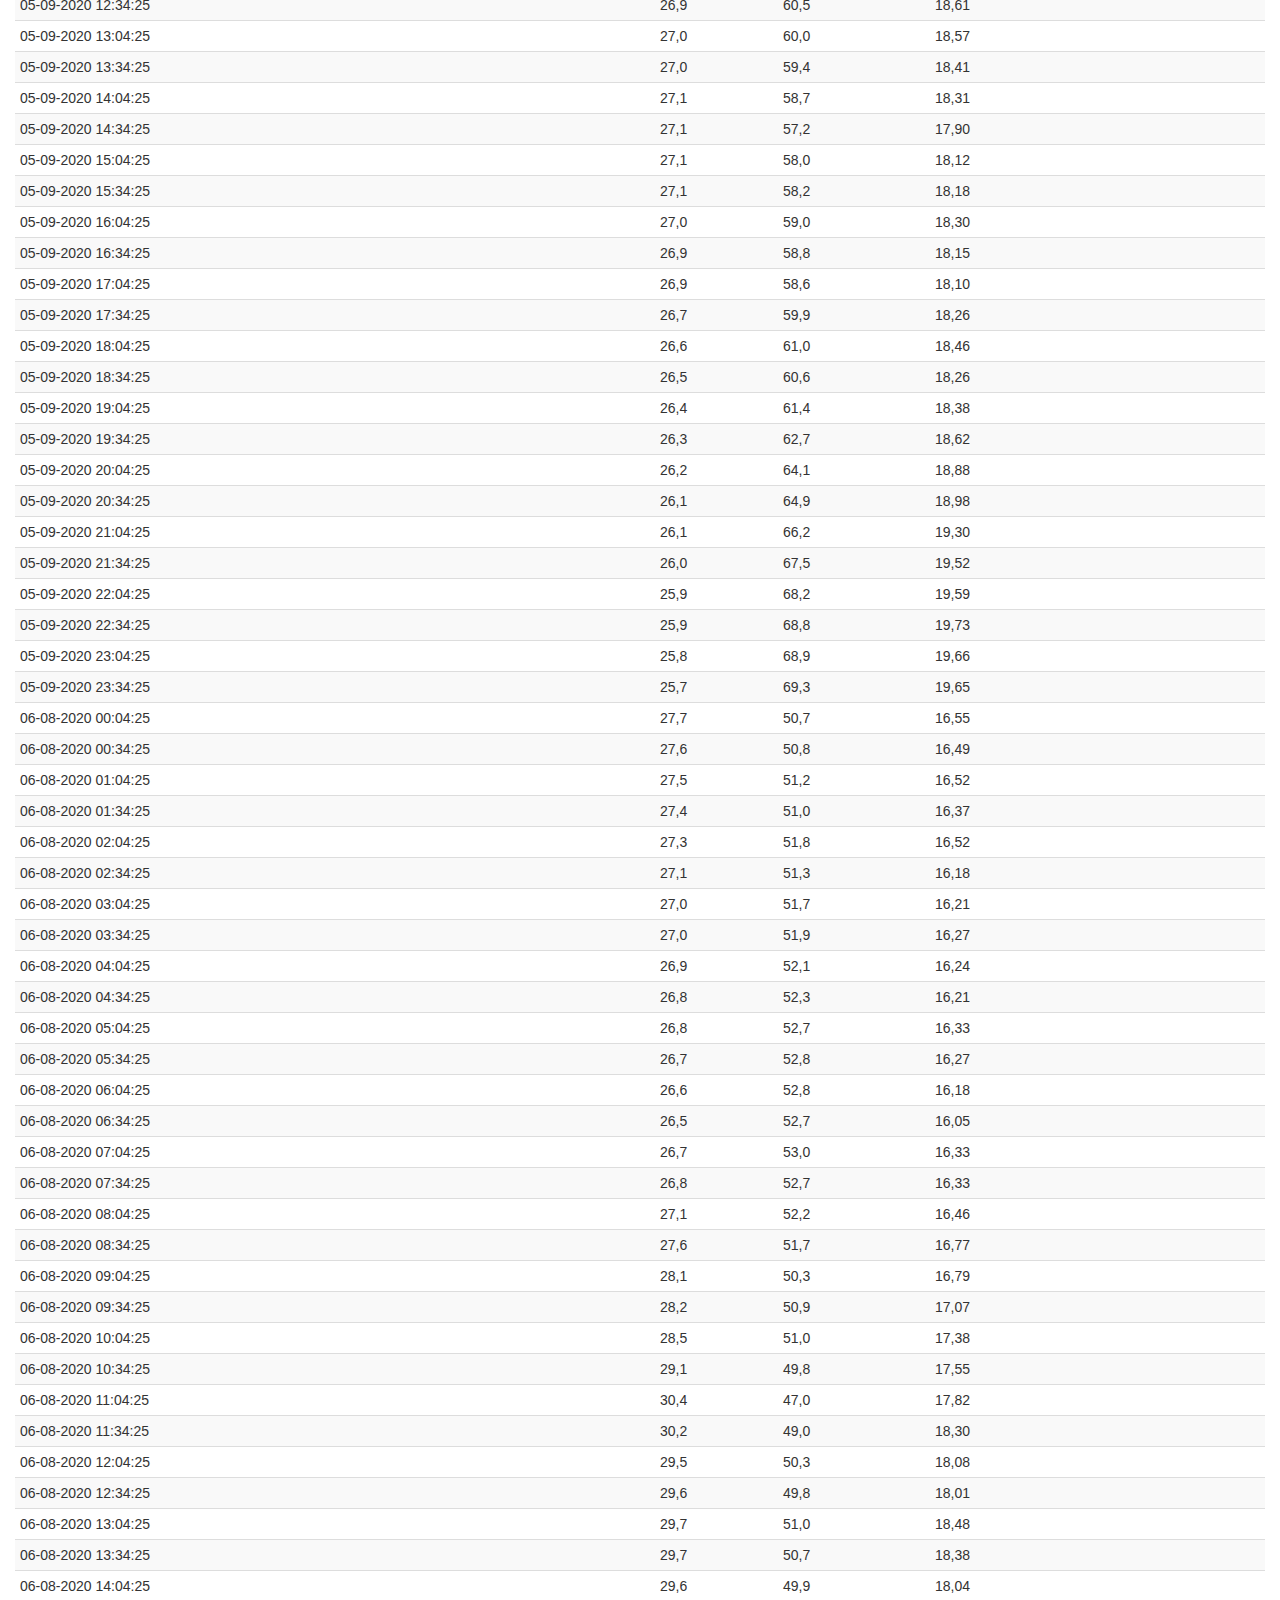
<file: Database_2/index.html>
<!DOCTYPE html>
<html lang="en">
  <head>
    <meta charset="utf-8">
    <meta http-equiv="X-UA-Compatible" content="IE=edge">
    <meta name="viewport" content="width=device-width, initial-scale=1">
    <!-- The above 3 meta tags *must* come first in the head; any other head content must come *after* these tags -->
    <title>Database 1</title>
    <meta name="author" content="Filippo Diara">
    <meta content="Display any CSV file as a searchable, filterable, pretty HTML table" />

    <!-- Bootstrap core CSS -->
    <link href="css/bootstrap.min.css" rel="stylesheet">
    <link href="css/dataTables.bootstrap.css" rel="stylesheet">

    <!-- HTML5 shim and Respond.js for IE8 support of HTML5 elements and media queries -->
    <!--[if lt IE 9]>
      <script type="text/javascript" src="https://oss.maxcdn.com/html5shiv/3.7.2/html5shiv.min.js"></script>
      <script type="text/javascript" src="https://oss.maxcdn.com/respond/1.4.2/respond.min.js"></script>
    <![endif]-->
  </head>

  <body>
    <div class="container-fluid">

      <h2>ARK-BIM Database</h2>
	  <h3>Thermo-Fluid Analysis - Indoor - Sensor 72</h3>

      <p>Sample Datasheet</p>

      <div id='table-container'></div>

    </div><!-- /.container -->

    <footer class='footer'>
      <div class='container-fluid'>
        <hr />
        <p class='pull-right'> ARK-BIM Database </p>
      </div>
    </footer>

    <!-- Bootstrap core JavaScript
    ================================================== -->
    <!-- Placed at the end of the document so the pages load faster -->
    <script type="text/javascript" src="js/jquery.min.js"></script>
    <script type="text/javascript" src="js/bootstrap.min.js"></script>
    <script type="text/javascript" src="js/jquery.csv.min.js"></script>
    <script type="text/javascript" src="js/jquery.dataTables.min.js"></script>
    <script type="text/javascript" src="js/dataTables.bootstrap.js"></script>
    <script type="text/javascript" src="js/csv_to_html_table.js"></script>


    <script type="text/javascript">
      function format_link(link){
        if (link)
          return "<a href='" + link + "' target='_blank'>" + link + "</a>";
        else
          return "";
      }

      CsvToHtmlTable.init({
        csv_path: 'data/72.csv',
        element: 'table-container', 
        allow_download: true,
        csv_options: {separator: ',', delimiter: '"'},
        datatables_options: {"paging": false},
        custom_formatting: [[4, format_link]]
      });
    </script>
  </body>
</html>
</file>
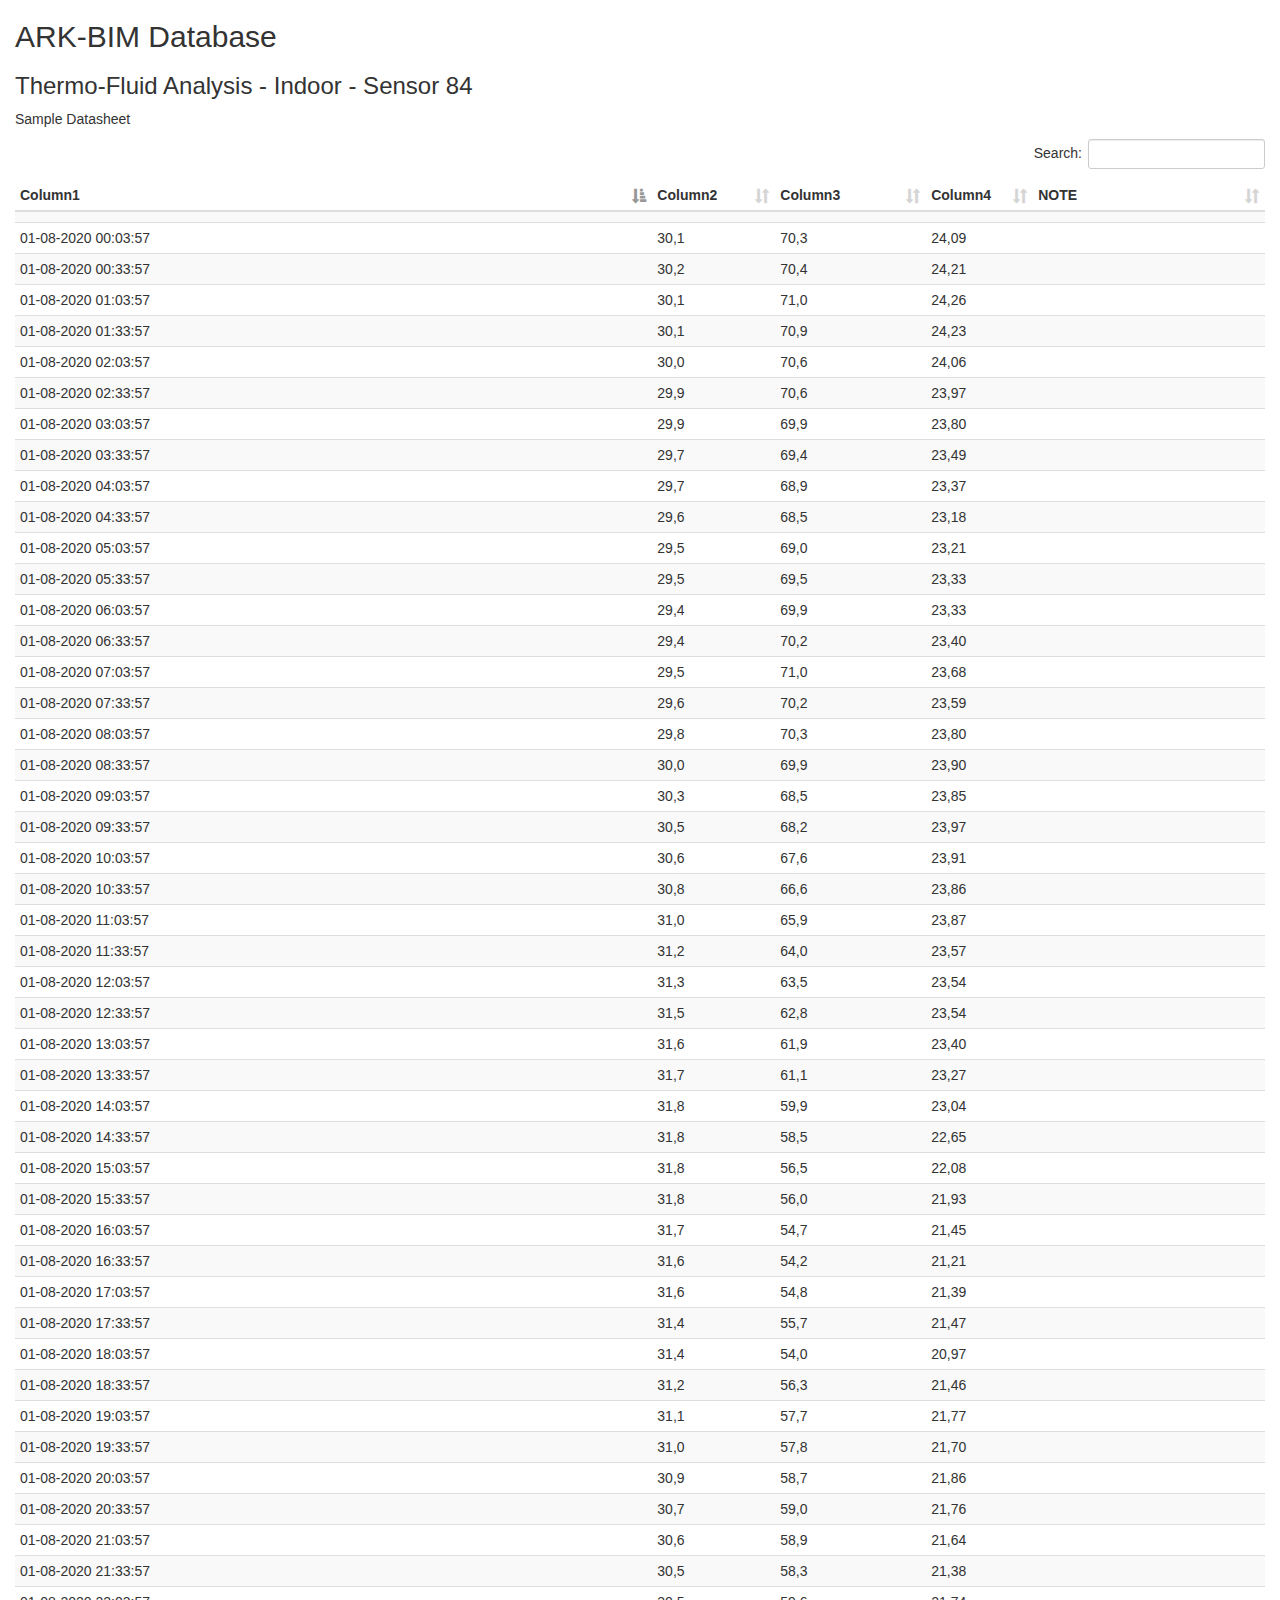
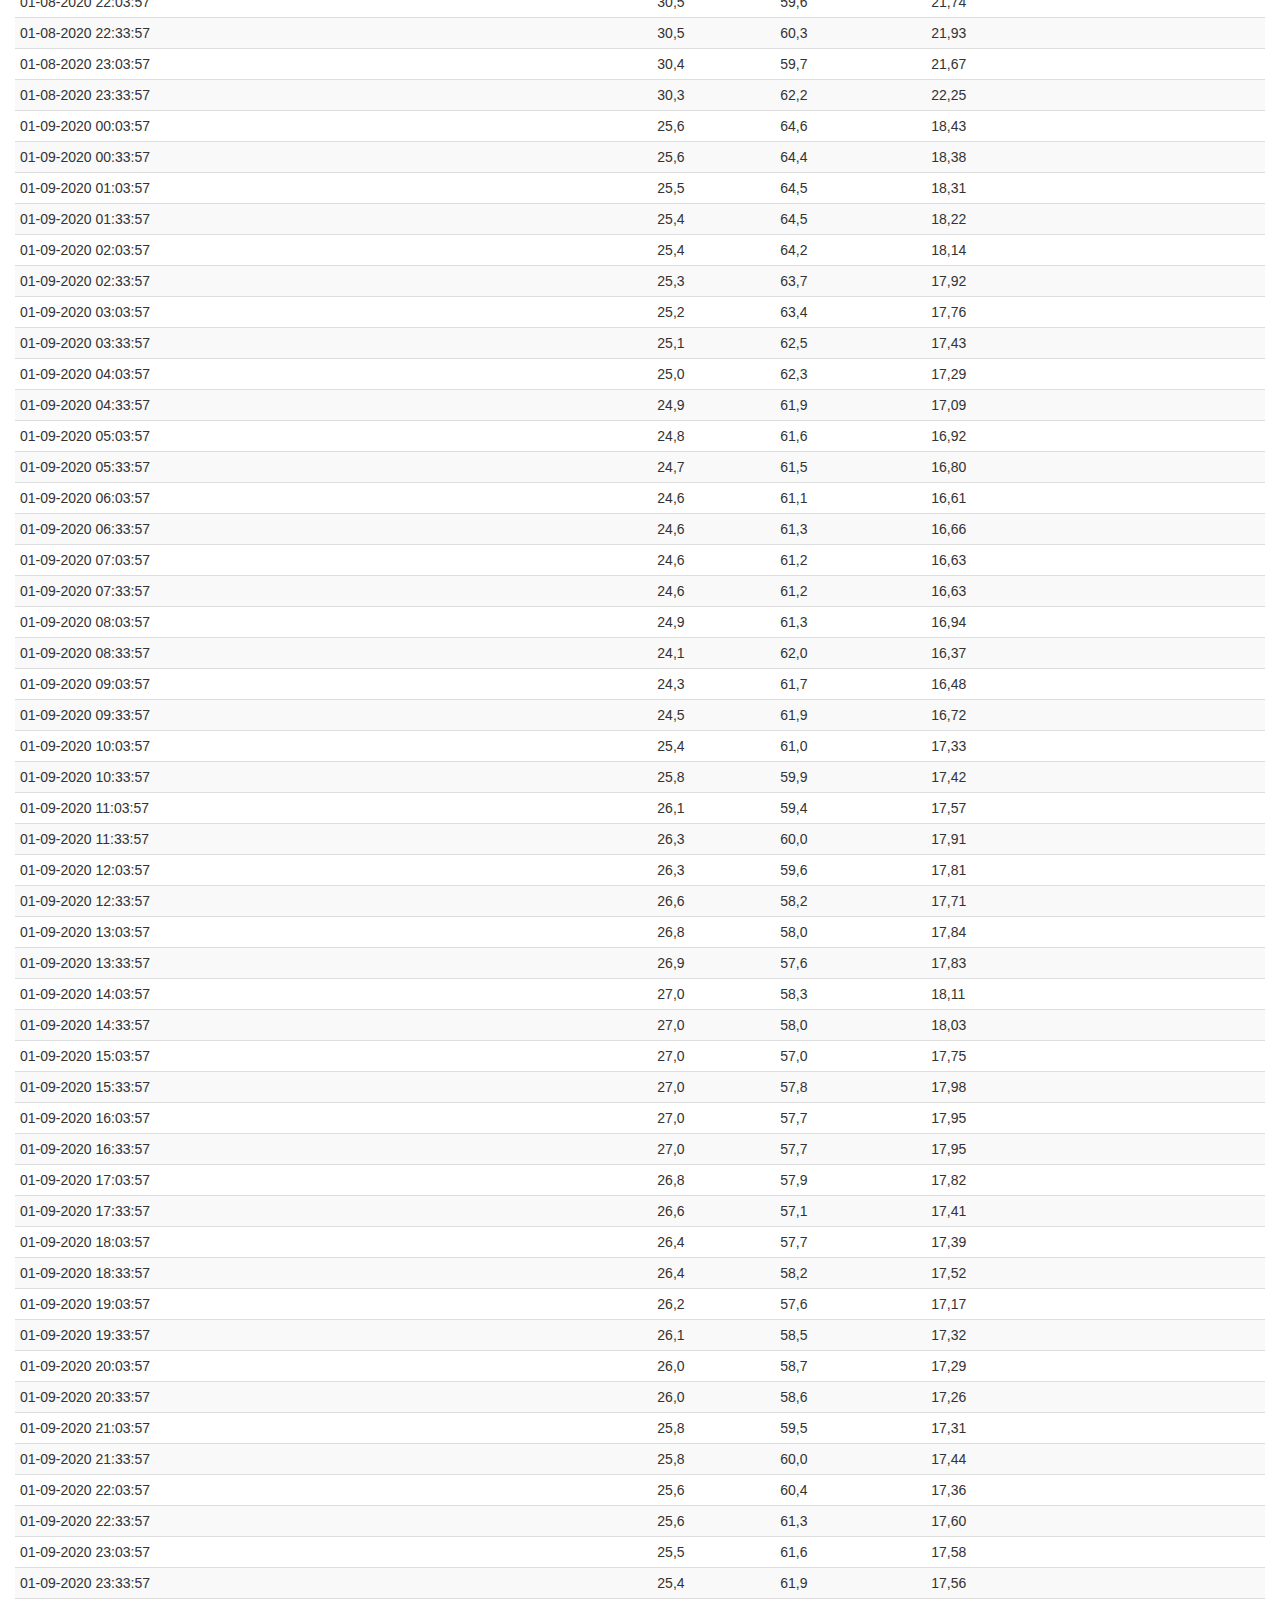
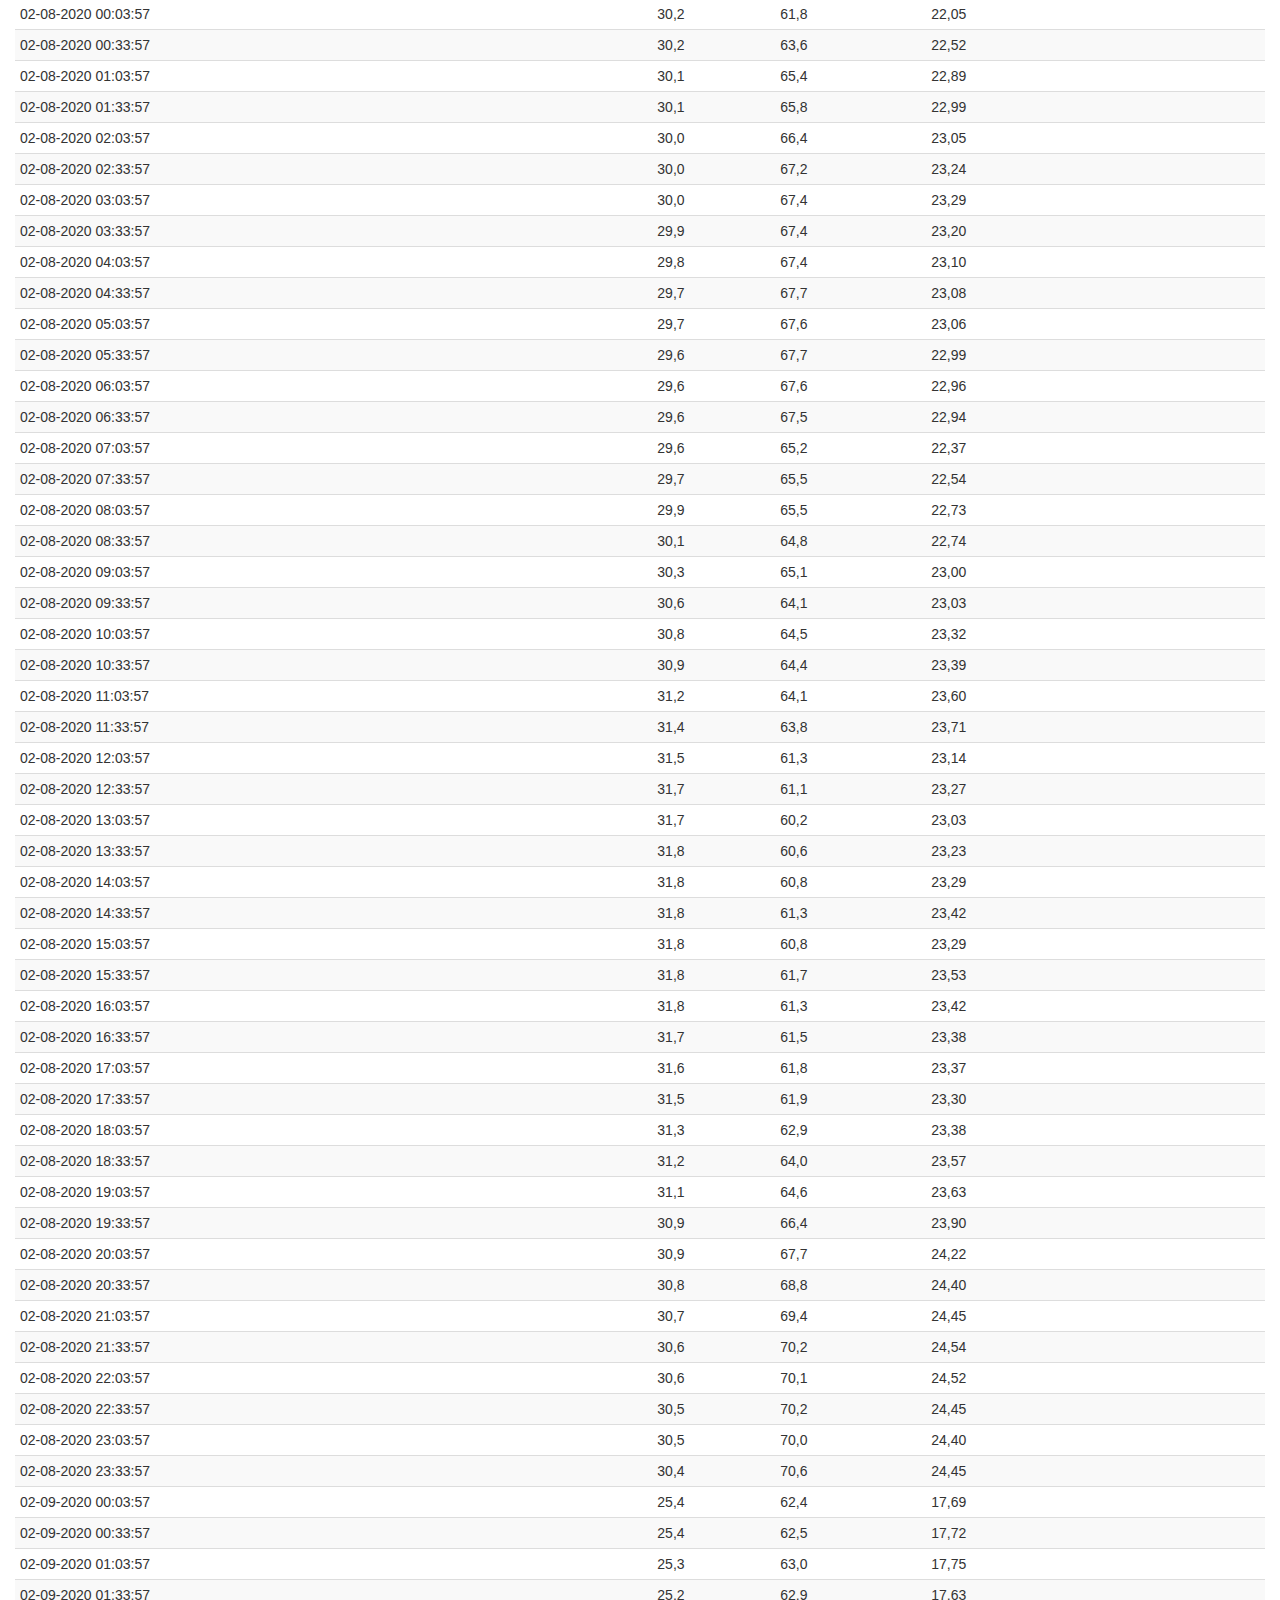
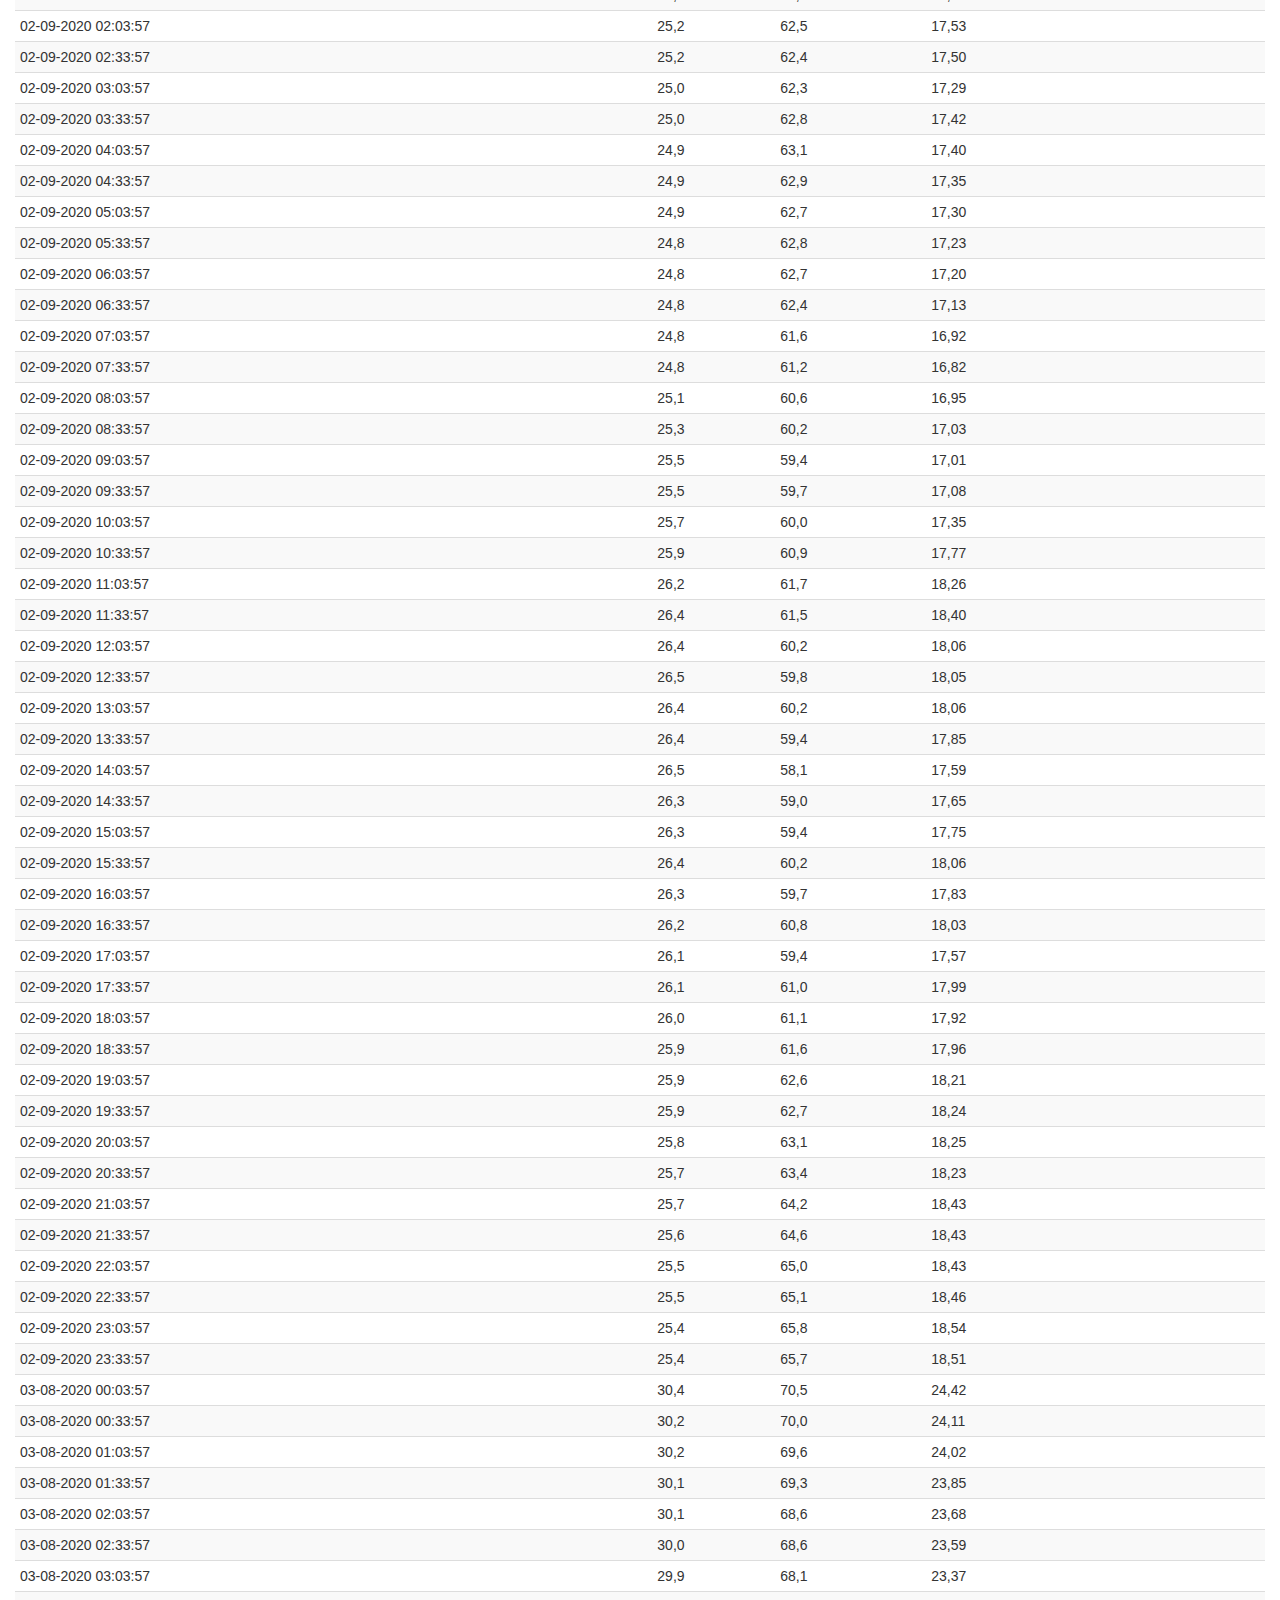
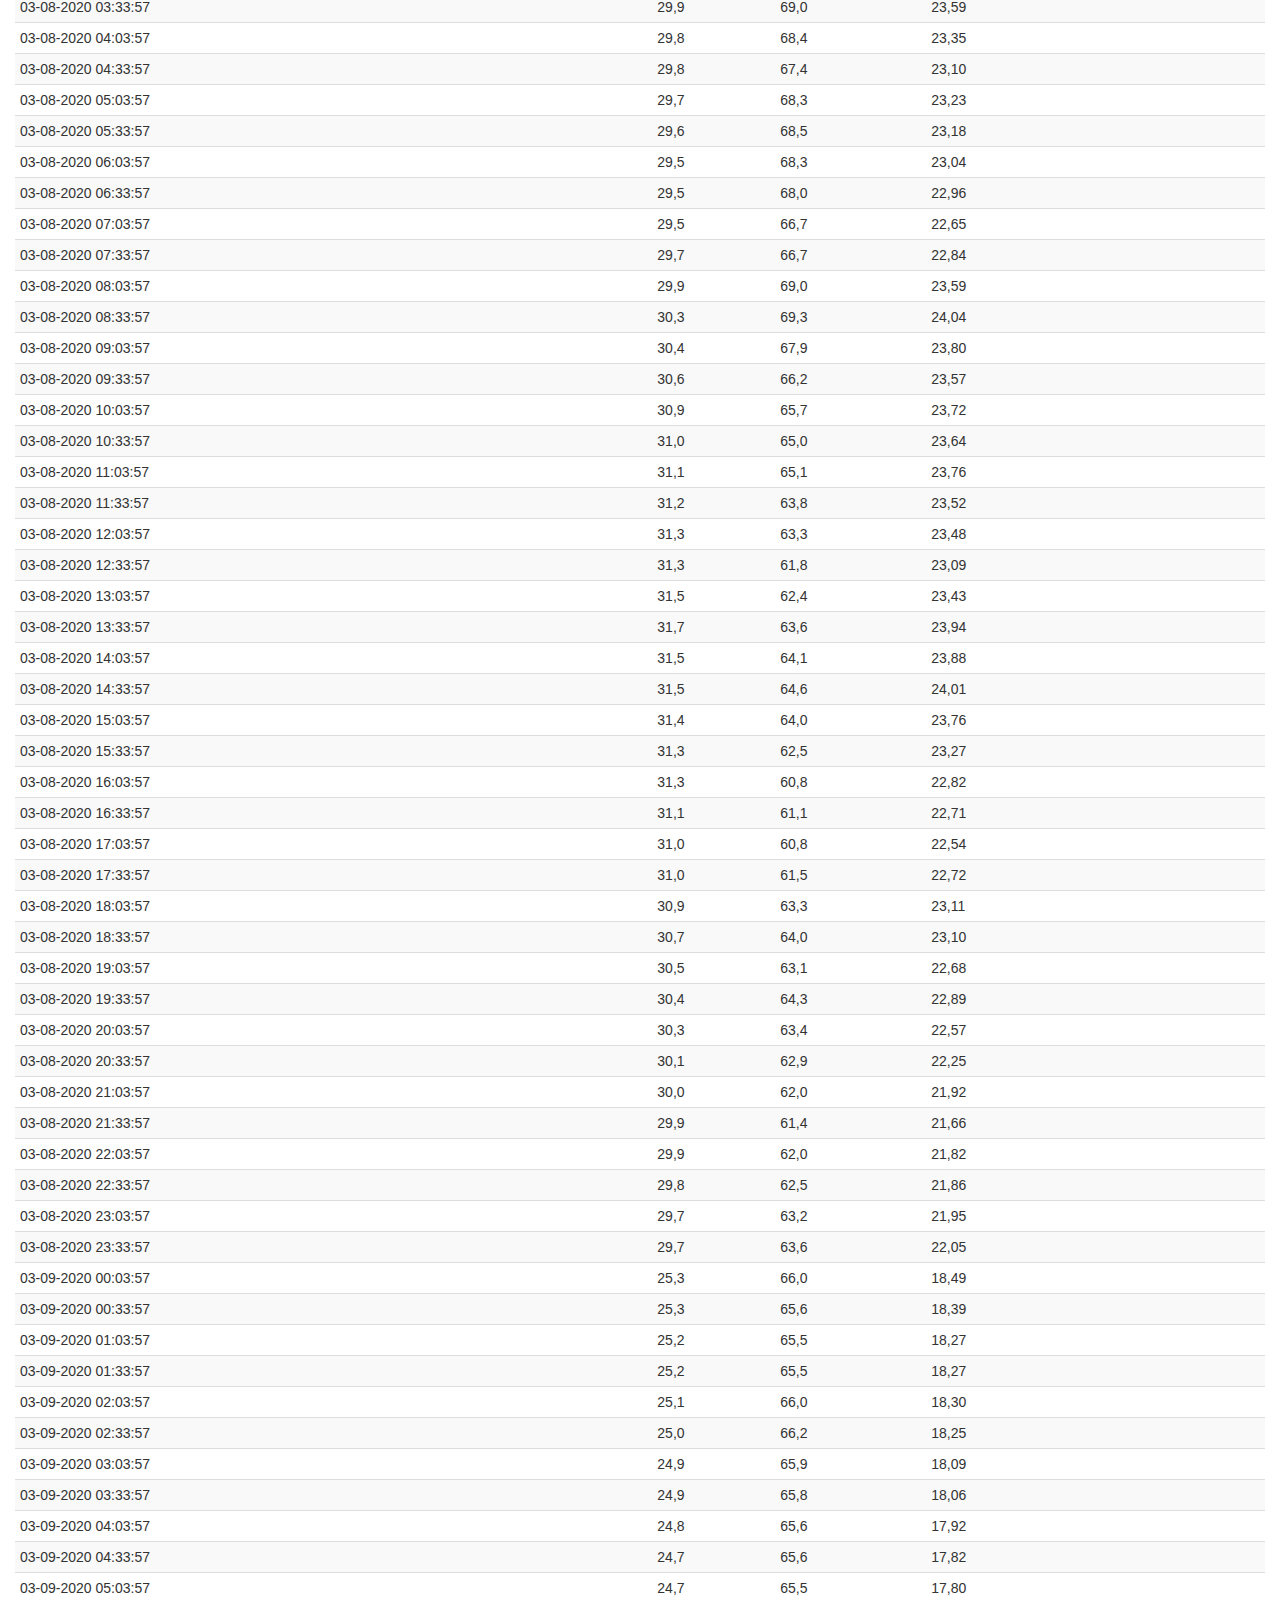
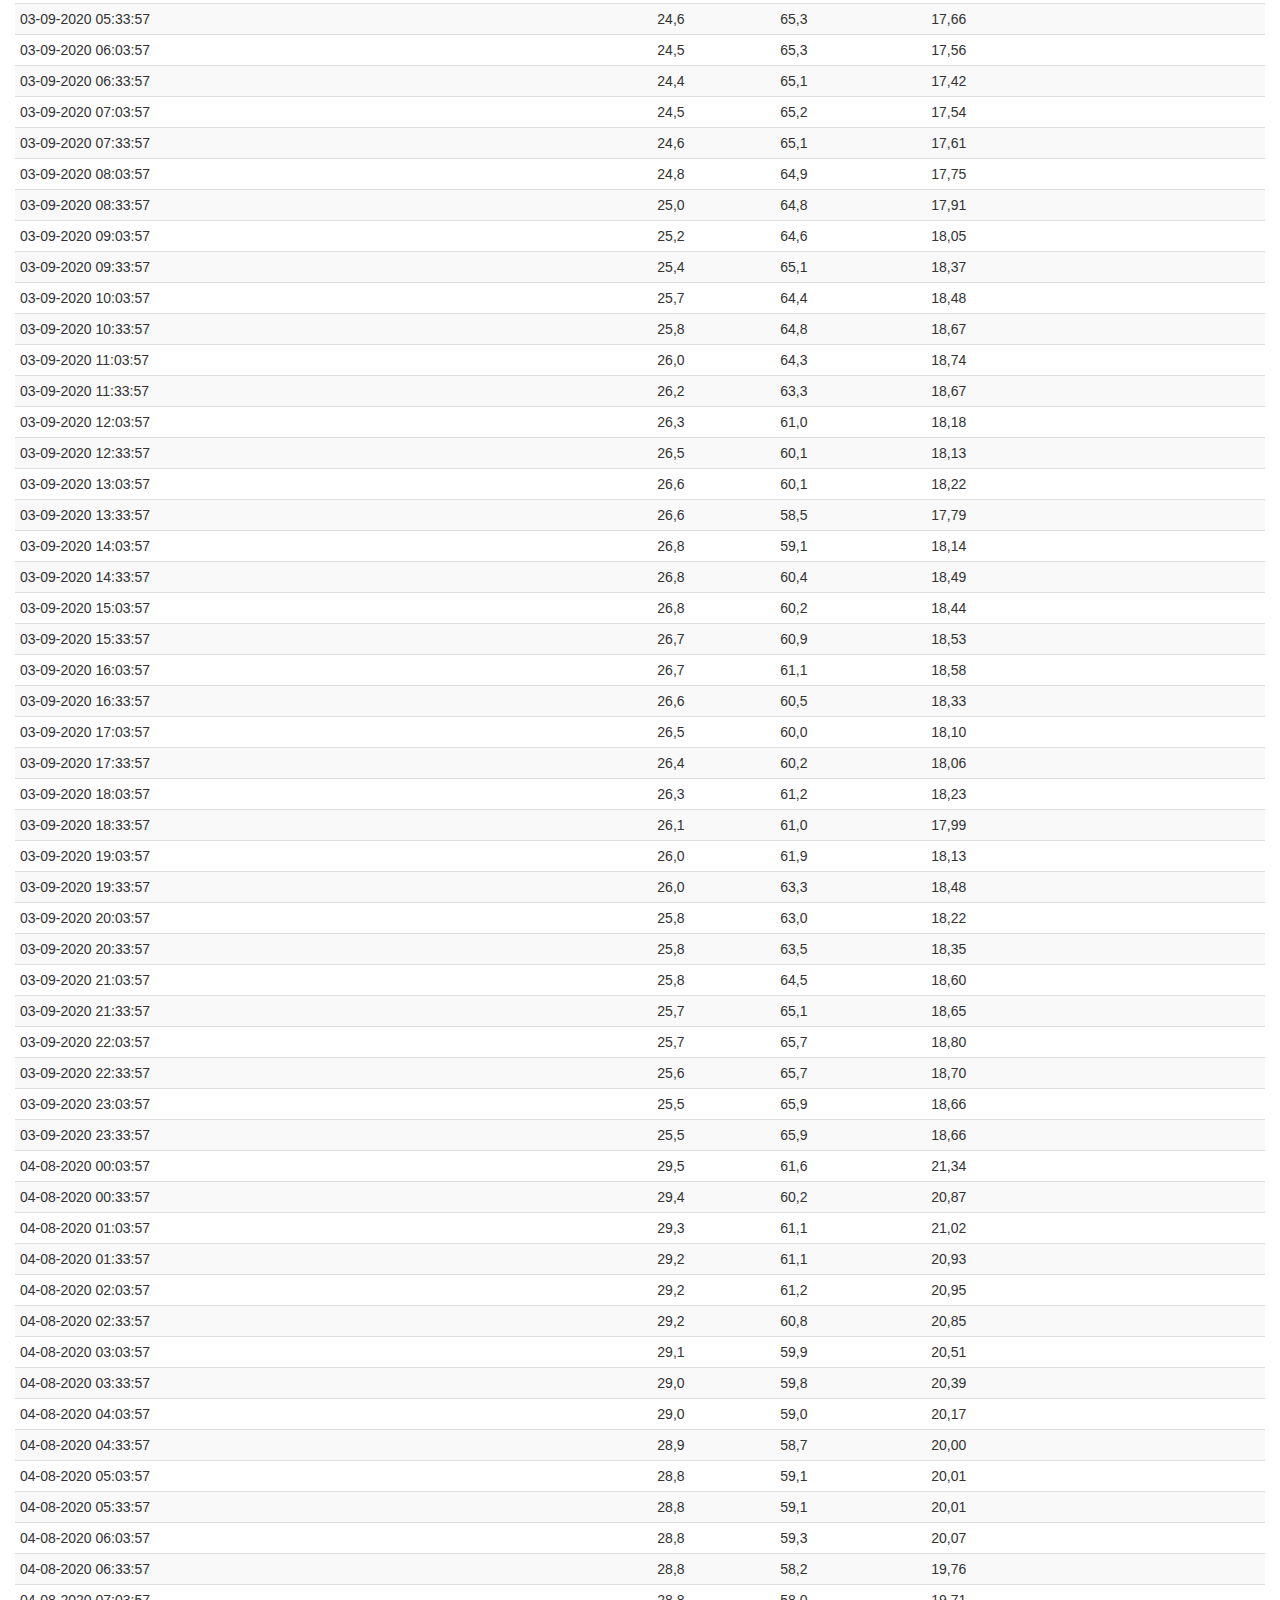
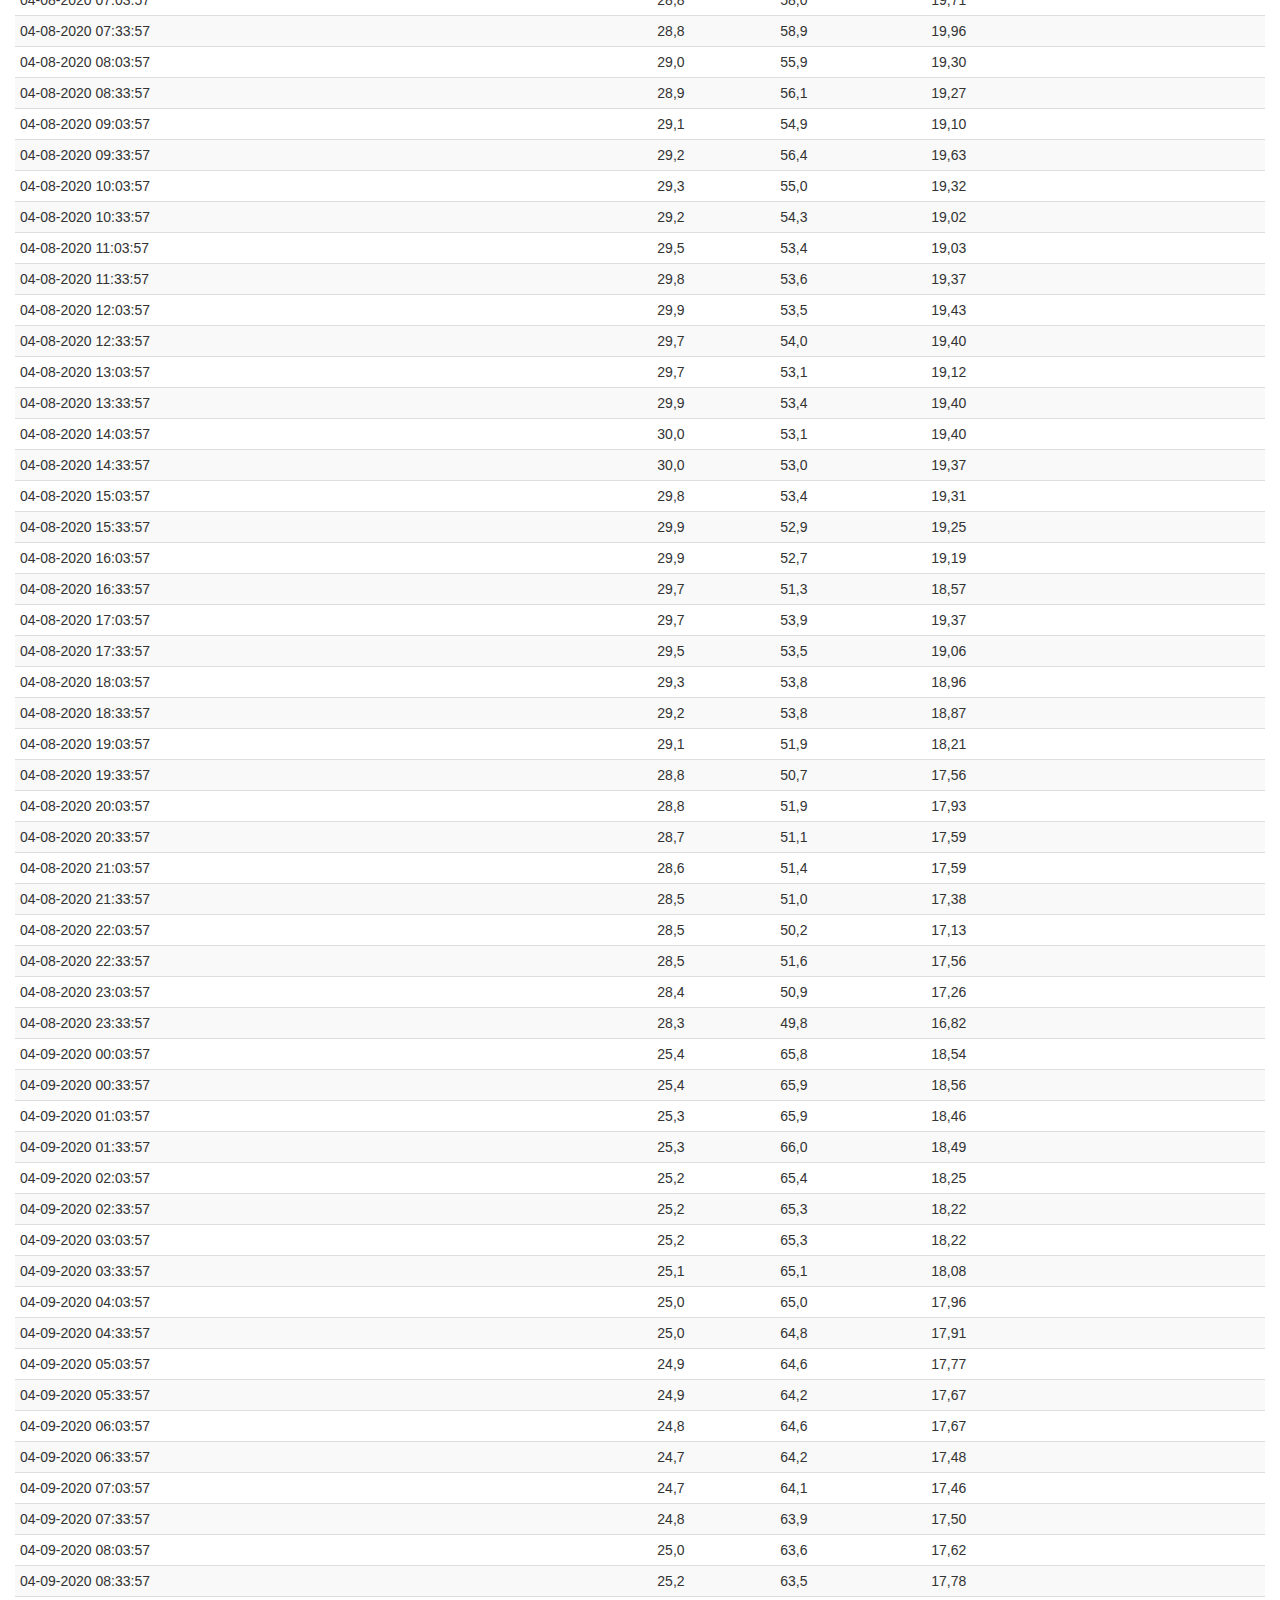
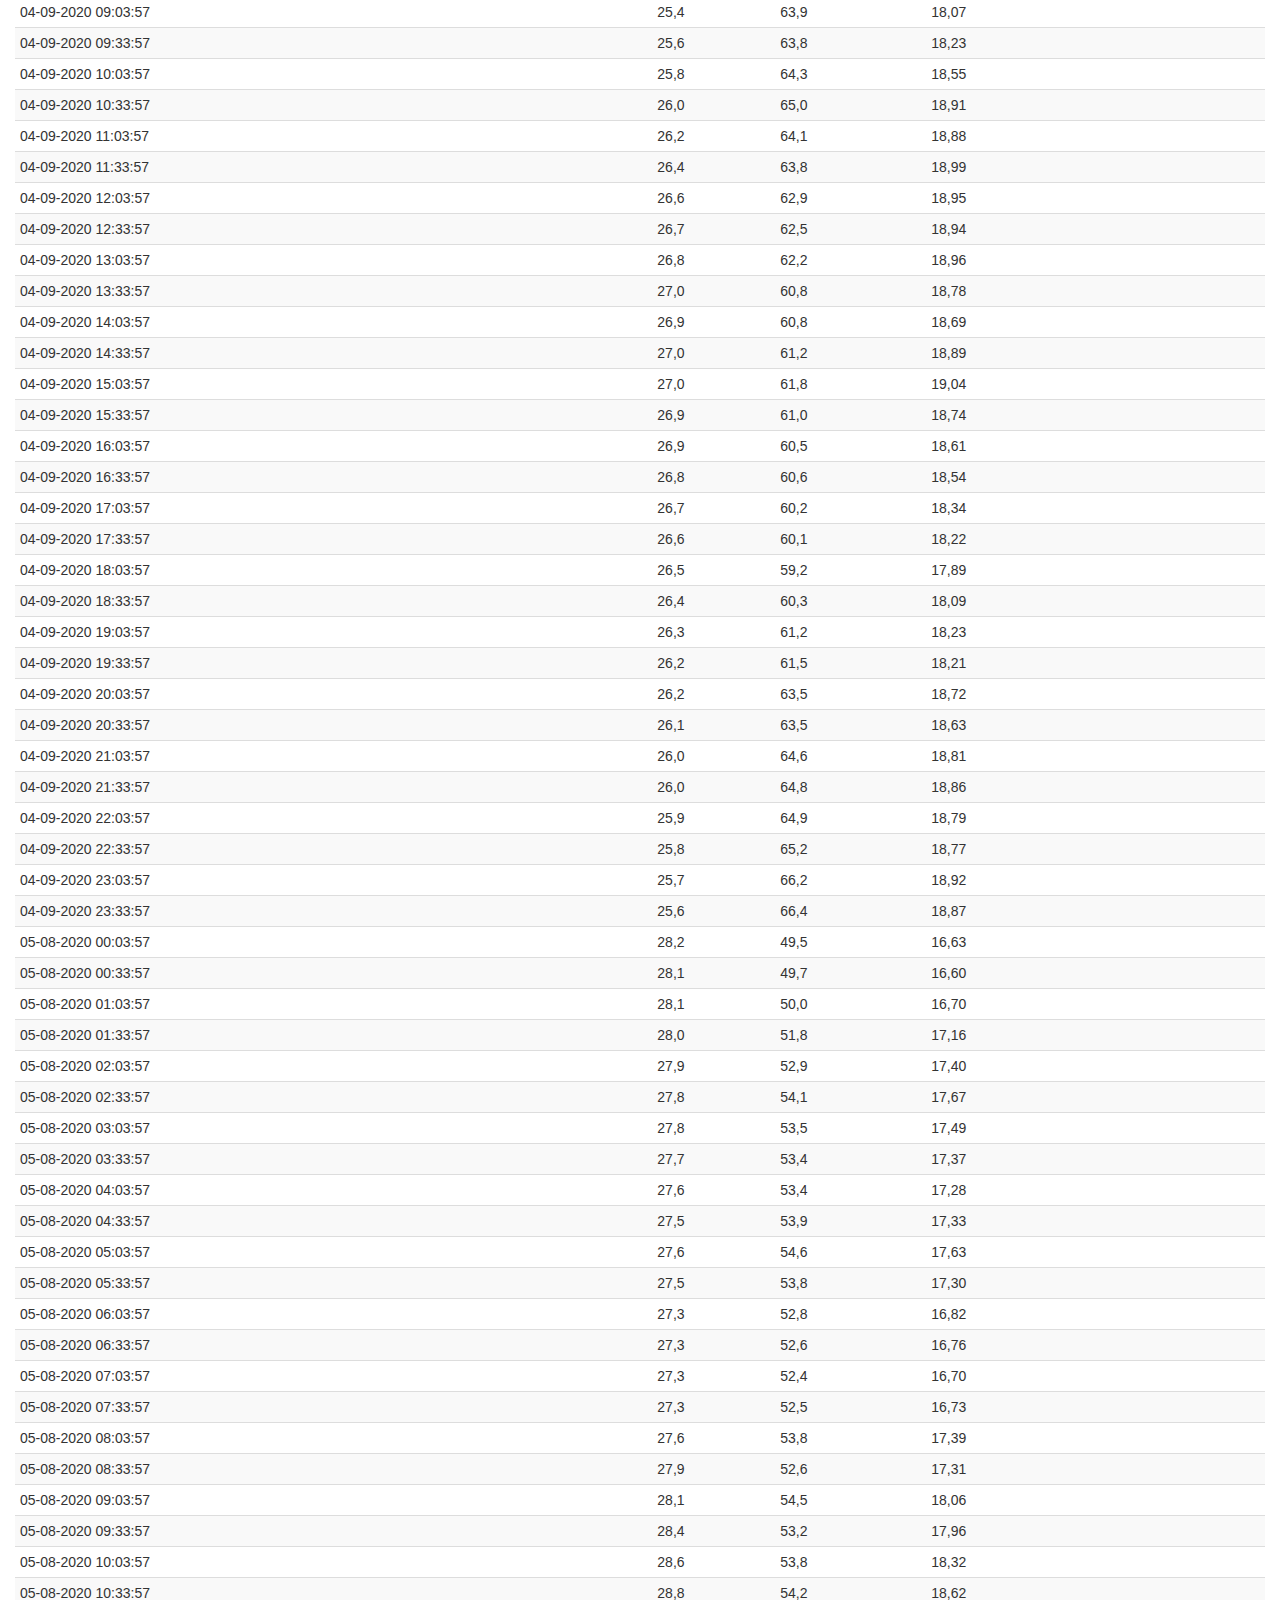
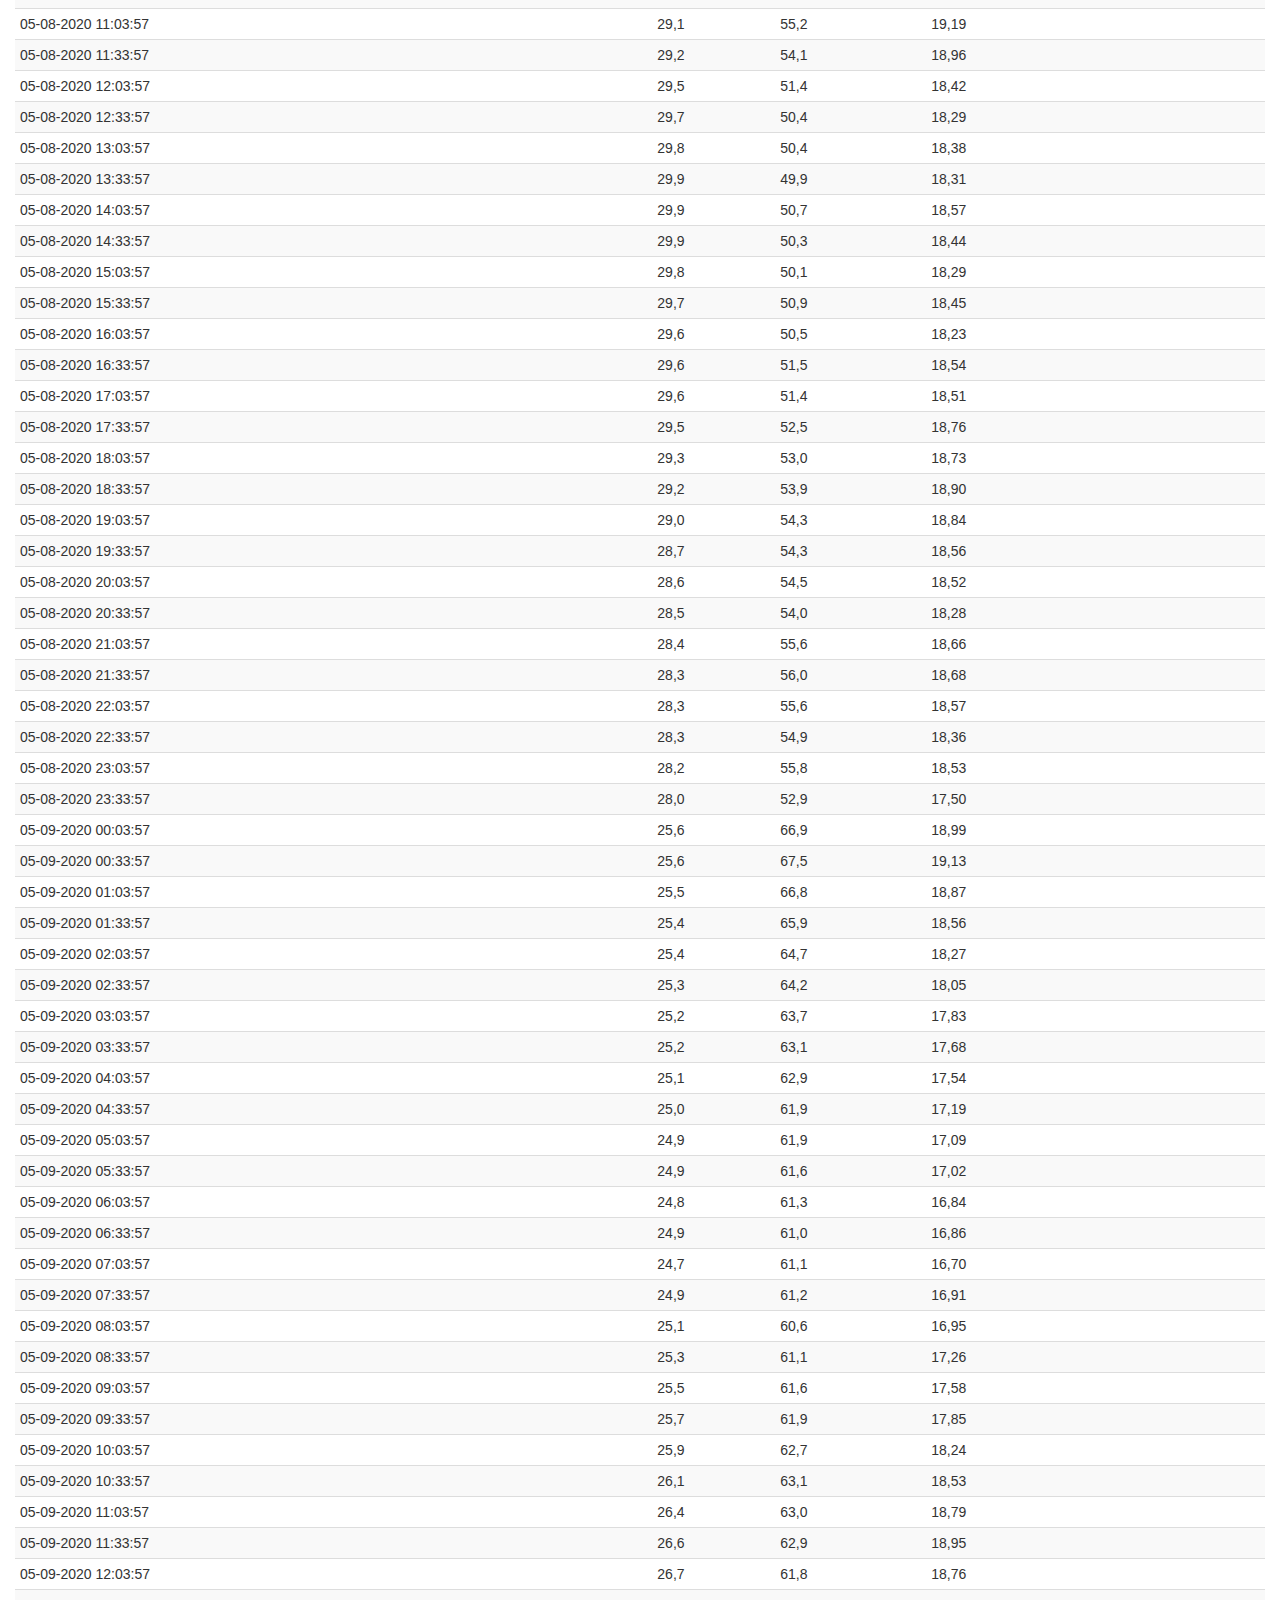
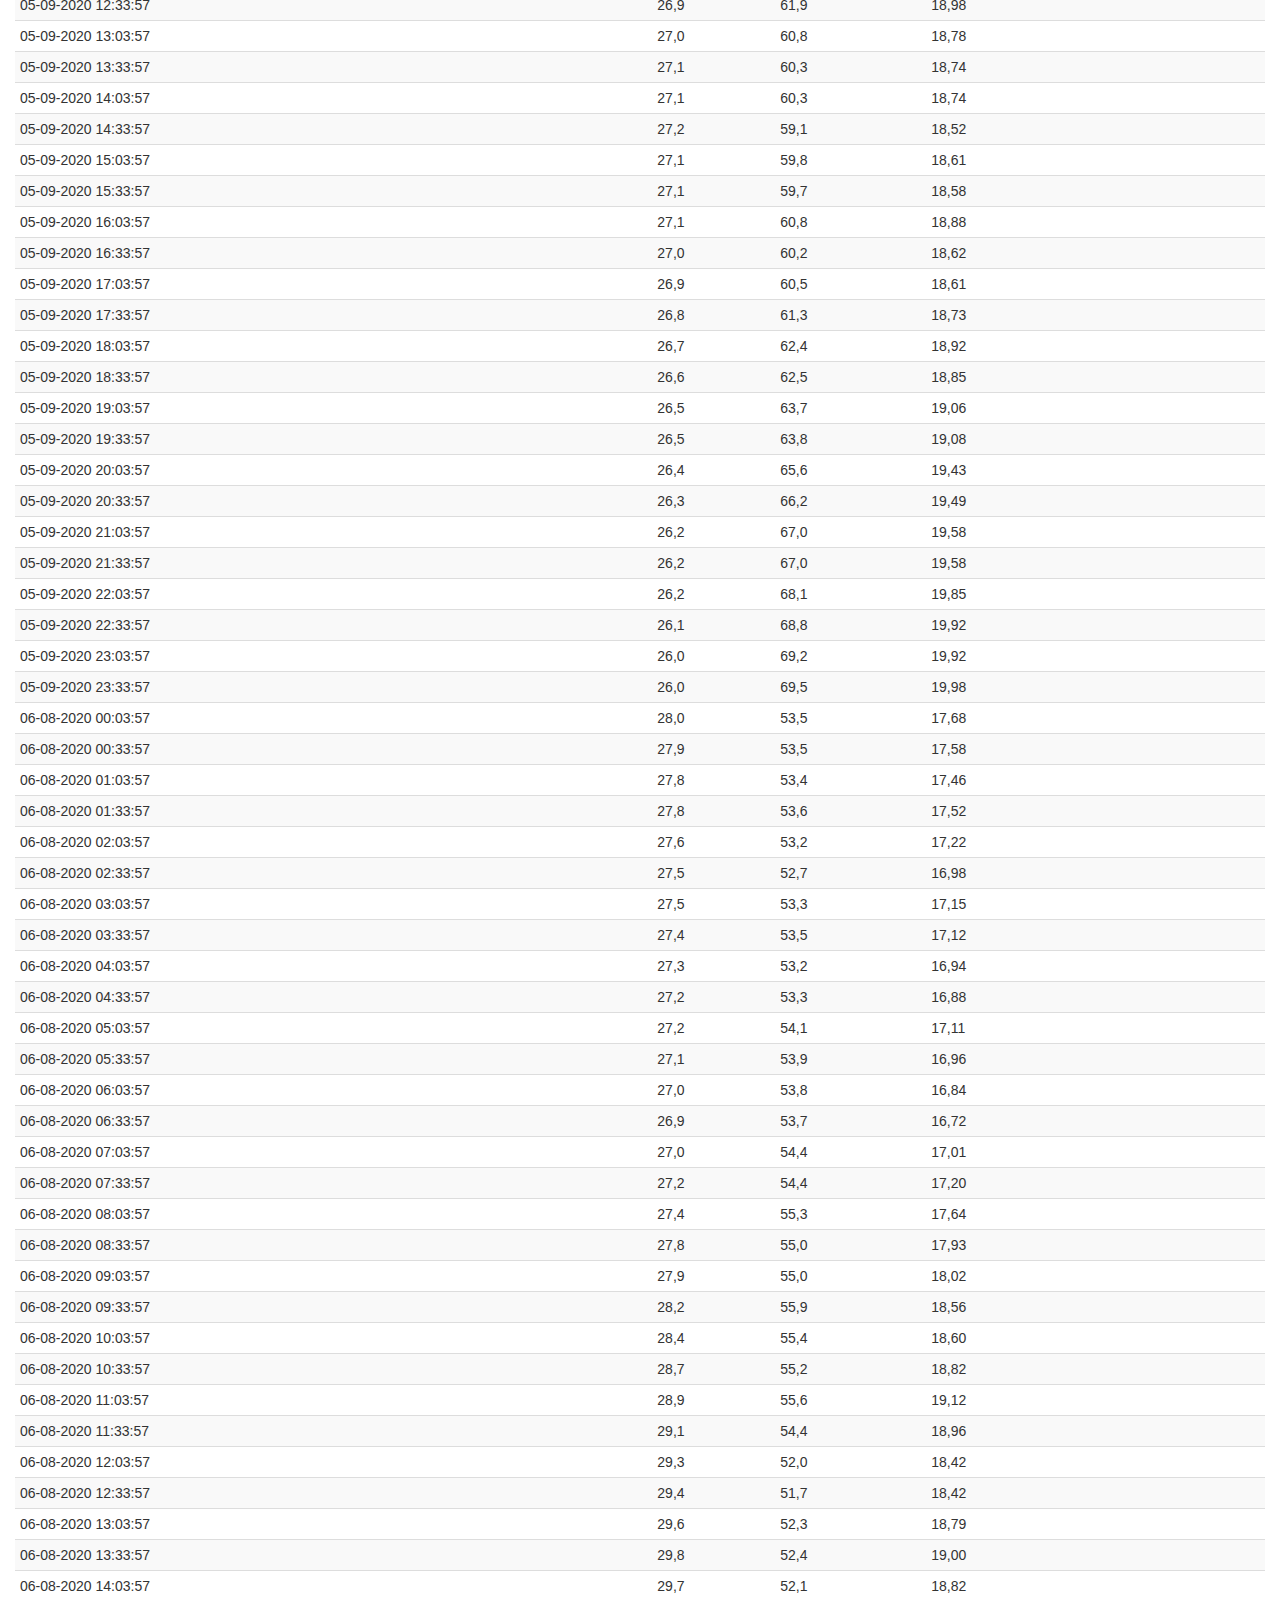
<file: Database_3/index.html>
<!DOCTYPE html>
<html lang="en">
  <head>
    <meta charset="utf-8">
    <meta http-equiv="X-UA-Compatible" content="IE=edge">
    <meta name="viewport" content="width=device-width, initial-scale=1">
    <!-- The above 3 meta tags *must* come first in the head; any other head content must come *after* these tags -->
    <title>Database 1</title>
    <meta name="author" content="Filippo Diara">
    <meta content="Display any CSV file as a searchable, filterable, pretty HTML table" />

    <!-- Bootstrap core CSS -->
    <link href="css/bootstrap.min.css" rel="stylesheet">
    <link href="css/dataTables.bootstrap.css" rel="stylesheet">

    <!-- HTML5 shim and Respond.js for IE8 support of HTML5 elements and media queries -->
    <!--[if lt IE 9]>
      <script type="text/javascript" src="https://oss.maxcdn.com/html5shiv/3.7.2/html5shiv.min.js"></script>
      <script type="text/javascript" src="https://oss.maxcdn.com/respond/1.4.2/respond.min.js"></script>
    <![endif]-->
  </head>

  <body>
    <div class="container-fluid">

      <h2>ARK-BIM Database</h2>
	  <h3>Thermo-Fluid Analysis - Indoor - Sensor 84</h3>

      <p>Sample Datasheet</p>

      <div id='table-container'></div>

    </div><!-- /.container -->

    <footer class='footer'>
      <div class='container-fluid'>
        <hr />
        <p class='pull-right'> ARK-BIM Database </p>
      </div>
    </footer>

    <!-- Bootstrap core JavaScript
    ================================================== -->
    <!-- Placed at the end of the document so the pages load faster -->
    <script type="text/javascript" src="js/jquery.min.js"></script>
    <script type="text/javascript" src="js/bootstrap.min.js"></script>
    <script type="text/javascript" src="js/jquery.csv.min.js"></script>
    <script type="text/javascript" src="js/jquery.dataTables.min.js"></script>
    <script type="text/javascript" src="js/dataTables.bootstrap.js"></script>
    <script type="text/javascript" src="js/csv_to_html_table.js"></script>


    <script type="text/javascript">
      function format_link(link){
        if (link)
          return "<a href='" + link + "' target='_blank'>" + link + "</a>";
        else
          return "";
      }

      CsvToHtmlTable.init({
        csv_path: 'data/84.csv',
        element: 'table-container', 
        allow_download: true,
        csv_options: {separator: ',', delimiter: '"'},
        datatables_options: {"paging": false},
        custom_formatting: [[4, format_link]]
      });
    </script>
  </body>
</html>
</file>
